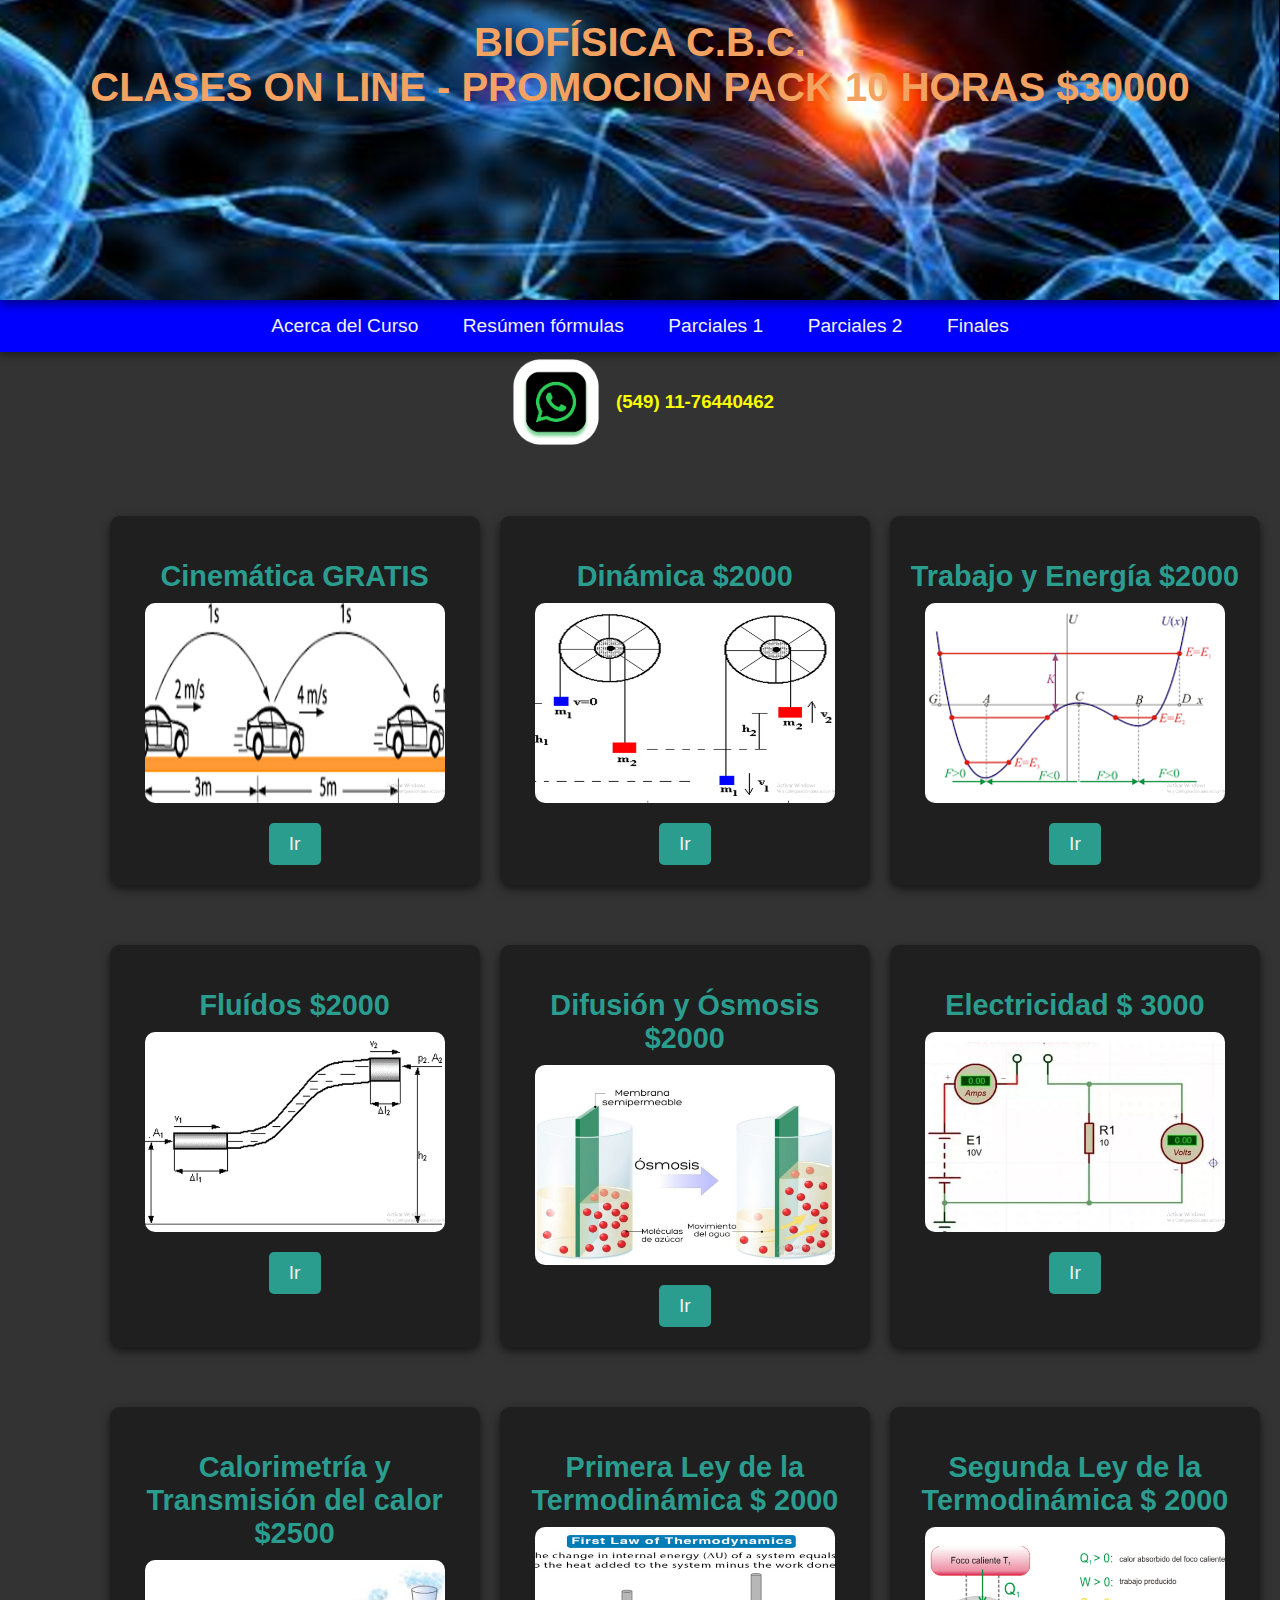
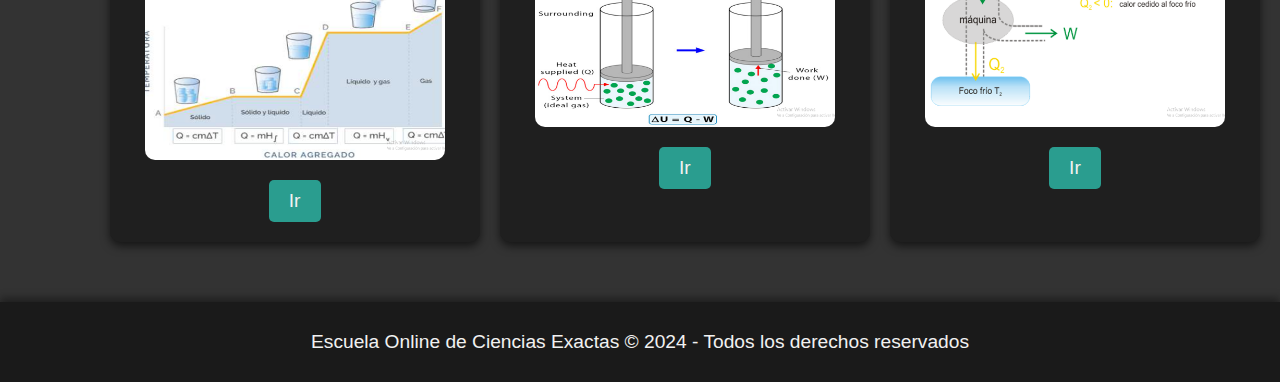
<file: index.html>
<!DOCTYPE html>
<html lang="es">
<head>
    <meta charset="UTF-8">
    <meta name="viewport" content="width=device-width, initial-scale=1.0">
    <title>Escuela Online - Ciencias Exactas y Programación</title>
    <link rel="stylesheet" href="stylesBIOFISICA.css"> <!-- Asumiendo que guardas el CSS en un archivo separado -->
</head>
<body>

    <!-- Menú vertical en el costado izquierdo -->
   <!-- <div class="menu-vertical">
        <h3>Cursos en Video</h3>
        <ul>
            <li><a href="#">Biofísica</a></li>
            <li><a href="#">Química</a></li>
            <li><a href="#">Matemática</a></li>
        </ul>
    </div>
    -->
    <!-- Encabezado principal -->
    <header>
        <img src="biofpo.png" alt="Python">
        <div class="content">
			<h1>BIOFÍSICA C.B.C. </h1>
		<h1>CLASES ON LINE - PROMOCION PACK 10 HORAS $30000 </h1>
            
        </div>
        
    </header>

    <!-- Menú horizontal para las materias principales -->
    <nav>
        <ul>
            <li><a href="#">Acerca del Curso</a></li>
            <li><a href="#">Resúmen fórmulas</a></li>
            <li><a href="#">Parciales 1</a></li>
            <li><a href="#">Parciales 2</a></li>
            <li><a href="#">Finales</a></li>
            
        </ul>
    </nav>
	
       <!-- Información de WhatsApp -->
    <div class="whatsapp-info">
        <a href="https://wa.me/5491176440462" target="_blank">
            <img src="guat.webp" alt="WhatsApp">
            <h3>(549) 11-76440462</h3>
        </a>
    </div>          
            
    <!-- Contenido principal en formato grid -->
    <div class="container">
        <div class="grid">
            <section>
                <h2>Cinemática GRATIS</h2>
                
               
                <img src="cinematica.png" alt="p1">
                <a href="cinematica.html" class="button">Ir</a>
            </section>

            <section>
                <h2>Dinámica $2000</h2>
                
                <img src="dinamica.png" alt="Biofísica">
                <a href="dinamica.html" class="button">Ir</a>
            </section>

            <section>
                <h2>Trabajo y Energía $2000</h2>
                
                <img src="trabajoyenergia.png" alt="Matemática">
                <a href="matematica.html" class="button">Ir</a>
            </section>

            <section>
                <h2>Fluídos $2000</h2>
                 
                <img src="fluidos.png" alt="Análisis Matemático">
                <a href="analisis.html" class="button">Ir</a>
            </section>

            <section>
                <h2>Difusión y Ósmosis $2000</h2>
          
                <img src="osmosis.png" alt="Álgebra">
                <a href="algebra.html" class="button">Ir</a>
            </section>

            <section>
                <h2>Electricidad $ 3000</h2>
                
                <img src="electricidad.png" alt="Física">
                <a href="fisica.html" class="button">Ir</a>
            </section>

            <!-- Nuevos cursos de programación -->
            <section>
                <h2>Calorimetría y Transmisión del calor $2500</h2>
             
                <img src="calorimetria.png" alt="Python">
                <a href="python.html" class="button">Ir</a>
            </section>

            <section>
                <h2>Primera Ley de la Termodinámica $ 2000</h2>
         
                <img src="termo1.png" alt="Java">
                <a href="java.html" class="button">Ir</a>
            </section>

            <section>
                <h2>Segunda Ley de la Termodinámica $ 2000</h2>
                
                <img src="termo2.png" alt="C/C++">
                <a href="c-cpp.html" class="button">Ir</a>
            </section>
        </div>
    </div>

    <!-- Pie de página -->
    <footer>
        <p>Escuela Online de Ciencias Exactas &copy; 2024 - Todos los derechos reservados</p>
    </footer>

</body>
</html>
</file>
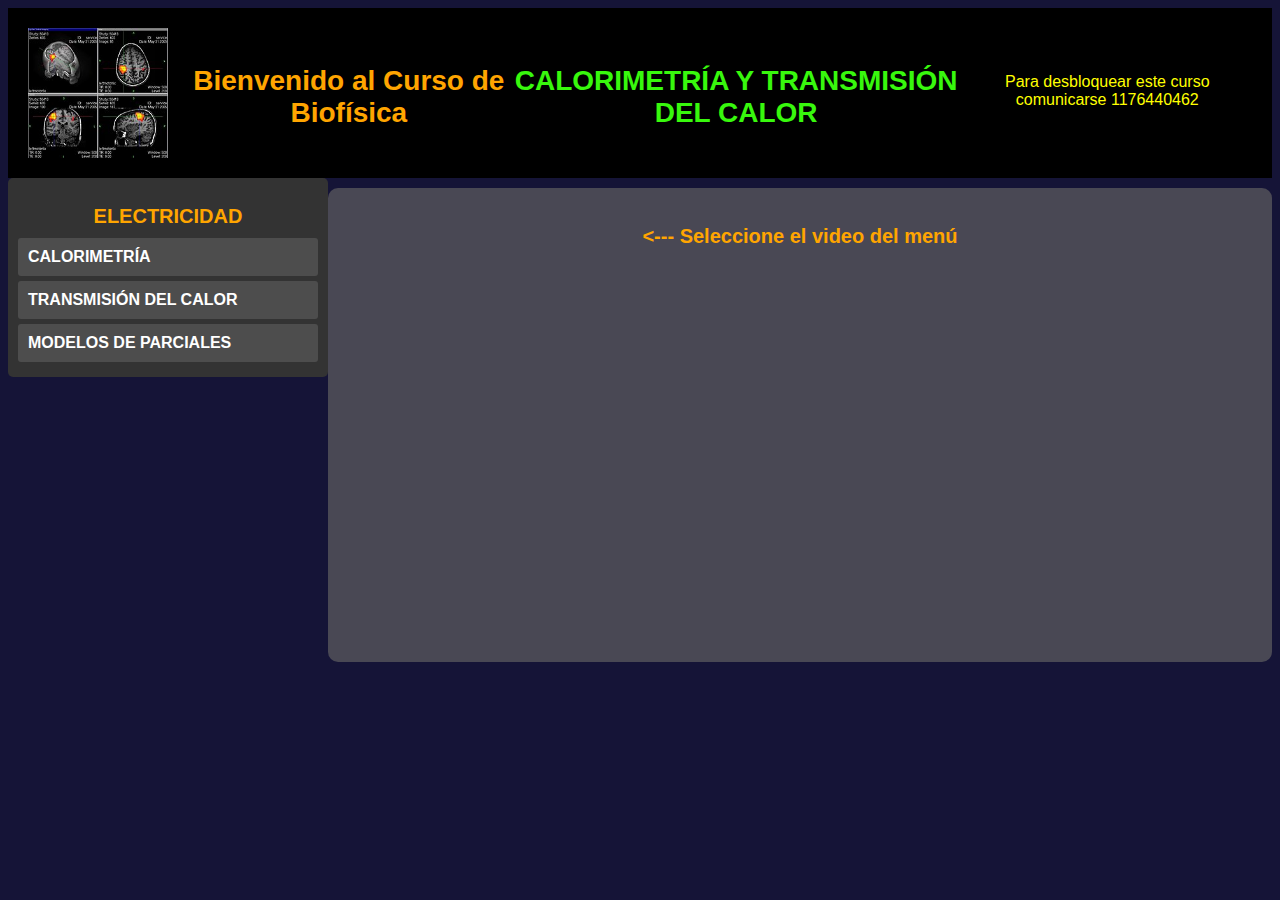
<file: CALORIMETRIA-CURSO.html>
<!DOCTYPE html>
<html lang="es">
<head>
    <meta charset="UTF-8">
    <meta name="viewport" content="width=device-width, initial-scale=1.0">
    <title>Curso de Biofísica DINÁMICA</title>
    <style>
        body {
            background-color: #151437;
            font-family: Arial, sans-serif;
            color: #333;
        }

        /* Estilos del encabezado */
        .header {
            background-color: #000000; /* Gris medio */
            color: white;
            padding: 20px;
            text-align: center;
            display: flex;
            justify-content: center;
            align-items: center;
        }

        .header img {
            width: 140px;
            height: 130px;
            margin-right: 20px;
        }

        .header h1 {
            font-size: 28px;
            color: #FFA500; /* Naranja */
        }

        /* Estilos del menú */
        .menu {
            float: left;
            width: 300px;
            margin-right: 20px;
            background-color: #333; /* Gris oscuro */
            padding: 10px;
            border-radius: 5px;
        }

        .menu h2 {
            color: #FFA500; /* Naranja */
            text-align: center;
        }

        .menu a {
            display: block;
            padding: 10px;
            background-color: #4D4D4D; /* Gris medio */
            color: white;
            text-decoration: none;
            margin-bottom: 5px;
            border-radius: 3px;
            font-weight: bold;
        }

        .menu a:hover {
            background-color: #FFA500; /* Naranja */
        }

        .submenu {
            display: none;
            padding-left: 20px;
        }

        .submenu a {
            background-color: #B3B3B3; /* Gris claro */
            color: #333;
            font-weight: normal;
        }

        /* Estilo para el contenedor del video */
        #video-container {
            margin-top: 10px;
            margin-left: 320px;
            text-align: center;
            background-color: #494854; /* Gris suave */
            padding: 20px;
            border-radius: 10px;
        }

        h1 {
            color: #FFA500; /* Naranja */
            font-size: 24px;
            margin-bottom: 10px;
        }

        h2 {
            color: #FFA500;
            font-size: 20px;
            margin-bottom: 10px;
        }

        p {
            font-size: 16px;
            margin-bottom: 20px;
            color: #333;
        }

        /* Descripción del video */
        .video-description {
            font-size: 18px;
            margin-top: 10px;
            color: #FFB200;
        }
    </style>
</head>
<body>

    <!-- Encabezado con imagen y texto -->
    <div class="header">
        <img src="biofisicap.jpg" alt="Logo">
        <h1>Bienvenido al Curso de Biofísica </h1>
        
        <h1 style="color: #38F80D;">CALORIMETRÍA Y TRANSMISIÓN DEL CALOR</h1>
        <p style="color : #FFFF00;">Para desbloquear este curso comunicarse 1176440462 </p>
    </div>

    <div class="menu">
        <h2>ELECTRICIDAD</h2>
        <!-- Temas del curso -->
        <a href="javascript:void(0)" onclick="toggleSubmenu('tema1')">CALORIMETRÍA</a>
        <div id="tema1" class="submenu">
            <a href="#" onclick="loadVideo('videoID1', 'Descripción Ley de Newton')">Calor y Temperatura</a>
     
            <a href="#" onclick="loadVideo('videoID3', 'Descripción Ley de Newton')">Calor específico y latente </a>
            <a href="#" onclick="loadVideo('videoID3', 'Descripción Ley de Newton')">Equilibrio térmico</a>
             <a href="#" onclick="loadVideo('videoID3', 'Descripción Ley de Newton')">Ejemplos 01</a>
            <a href="#" onclick="loadVideo('videoID3', 'Descripción Ley de Newton')">Ejemplos 02</a>
             <a href="#" onclick="loadVideo('videoID3', 'Descripción Ley de Newton')">Ejemplos 03</a>
            <a href="#" onclick="loadVideo('videoID3', 'Descripción Ley de Newton')">Ejemplos 04</a>
             <a href="#" onclick="loadVideo('videoID3', 'Descripción Ley de Newton')">Ejemplos 05</a>
            <a href="#" onclick="loadVideo('videoID3', 'Descripción Ley de Newton')">Ejemplos 06</a>
             <a href="#" onclick="loadVideo('videoID3', 'Descripción Ley de Newton')">Ejemplos 07</a>
            <a href="#" onclick="loadVideo('videoID3', 'Descripción Ley de Newton')">Ejemplos 08</a>
             <a href="#" onclick="loadVideo('videoID3', 'Descripción Ley de Newton')">Ejemplos 09</a>
            <a href="#" onclick="loadVideo('videoID3', 'Descripción Ley de Newton')">Ejemplos 10</a>
            
            
            
        </div>

        <a href="javascript:void(0)" onclick="toggleSubmenu('tema2')">TRANSMISIÓN DEL CALOR</a>
        <div id="tema2" class="submenu">
            
            <a href="#" onclick="loadVideo('videoID4', 'Descripción Dinámica de Partículas')">Conducción del calor</a>
            <a href="#" onclick="loadVideo('videoID4', 'Descripción Dinámica de Partículas')">Transmisión por conducción</a>
            <a href="#" onclick="loadVideo('videoID4', 'Descripción Dinámica de Partículas')">Transmisión por radiación</a>
			<a href="#" onclick="loadVideo('videoID4', 'Descripción Dinámica de Partículas')">Transmisión por convección</a>
			
			
            <a href="#" onclick="loadVideo('videoID4', 'Descripción Dinámica de Partículas')">Ejemplos 01</a>
            <a href="#" onclick="loadVideo('videoID5', 'Descripción Dinámica de Partículas')">Ejemplos 02</a>
            <a href="#" onclick="loadVideo('videoID6', 'Descripción Dinámica de Partículas')">Ejemplos 03</a>
			<a href="#" onclick="loadVideo('videoID4', 'Descripción Dinámica de Partículas')">Ejemplos 04</a>
            <a href="#" onclick="loadVideo('videoID5', 'Descripción Dinámica de Partículas')">Ejemplos 05</a>
            <a href="#" onclick="loadVideo('videoID6', 'Descripción Dinámica de Partículas')">Ejemplos 06</a>
            <a href="#" onclick="loadVideo('videoID4', 'Descripción Dinámica de Partículas')">Ejemplos 07</a>
            <a href="#" onclick="loadVideo('videoID5', 'Descripción Dinámica de Partículas')">Ejemplos 08</a>
            <a href="#" onclick="loadVideo('videoID6', 'Descripción Dinámica de Partículas')">Ejemplos 09</a>
            <a href="#" onclick="loadVideo('videoID6', 'Descripción Dinámica de Partículas')">Ejemplos 10</a>
			
        </div>
	
        

        <a href="javascript:void(0)" onclick="toggleSubmenu('tema4')">MODELOS DE PARCIALES</a>
        <div id="tema4" class="submenu">
            <a href="#" onclick="loadVideo('videoID10', 'Descripción Movimiento Oscilatorio')">EJERCICIOS 01 AL 05</a>
            <a href="#" onclick="loadVideo('videoID11', 'Descripción Movimiento Oscilatorio')">EJERCICIOS 06 AL 10</a>
            <a href="#" onclick="loadVideo('videoID12', 'Descripción Movimiento Oscilatorio')">EJERCICIOS 11 AL 15</a>
            <a href="#" onclick="loadVideo('videoID10', 'Descripción Movimiento Oscilatorio')">EJERCICIOS 16 AL 20</a>
            <a href="#" onclick="loadVideo('videoID11', 'Descripción Movimiento Oscilatorio')">EJERCICIOS 21 AL 25</a>
            <a href="#" onclick="loadVideo('videoID12', 'Descripción Movimiento Oscilatorio')">EJERCICIOS 26 AL 30</a>
			<a href="#" onclick="loadVideo('videoID12', 'Descripción Movimiento Oscilatorio')">EJERCICIOS 31 AL 35</a>
            <a href="#" onclick="loadVideo('videoID10', 'Descripción Movimiento Oscilatorio')">EJERCICIOS 36 AL 40</a>
            <a href="#" onclick="loadVideo('videoID11', 'Descripción Movimiento Oscilatorio')">EJERCICIOS 41 AL 45</a>
            <a href="#" onclick="loadVideo('videoID12', 'Descripción Movimiento Oscilatorio')">EJERCICIOS 46 AL 50</a>

            
         
        </div>
    </div>

    <div id="video-container">
        <h2><--- Seleccione el video del menú</h2>
        <iframe width="640" height="360" src="https://www.youtube.com/embed/VIDEO_ID?controls=0" frameborder="0" allowfullscreen></iframe>
        <p class="video-description"></p>
    </div>

    <script>
        // Función para mostrar/ocultar submenús y cerrar los demás
        function toggleSubmenu(id) {
            var allSubmenus = document.getElementsByClassName('submenu');
            
            // Cerrar todos los submenús
            for (var i = 0; i < allSubmenus.length; i++) {
                if (allSubmenus[i].id !== id) {
                    allSubmenus[i].style.display = 'none';
                }
            }
            
            // Alternar el submenú clickeado
            var submenu = document.getElementById(id);
            submenu.style.display = (submenu.style.display === "block") ? "none" : "block";
        }

        // Función para cargar el video en el contenedor con descripción
        function loadVideo(videoId, description) {
            var videoContainer = document.getElementById('video-container');
            videoContainer.innerHTML = `
                <h2>Video del Curso de Biofísica</h2>
                <iframe width="640" height="360" src="https://www.youtube.com/embed/${videoId}" frameborder="0" allowfullscreen></iframe>
                <p class="video-description">${description}</p>`;
        }
    </script>

</body>
</html>
</file>
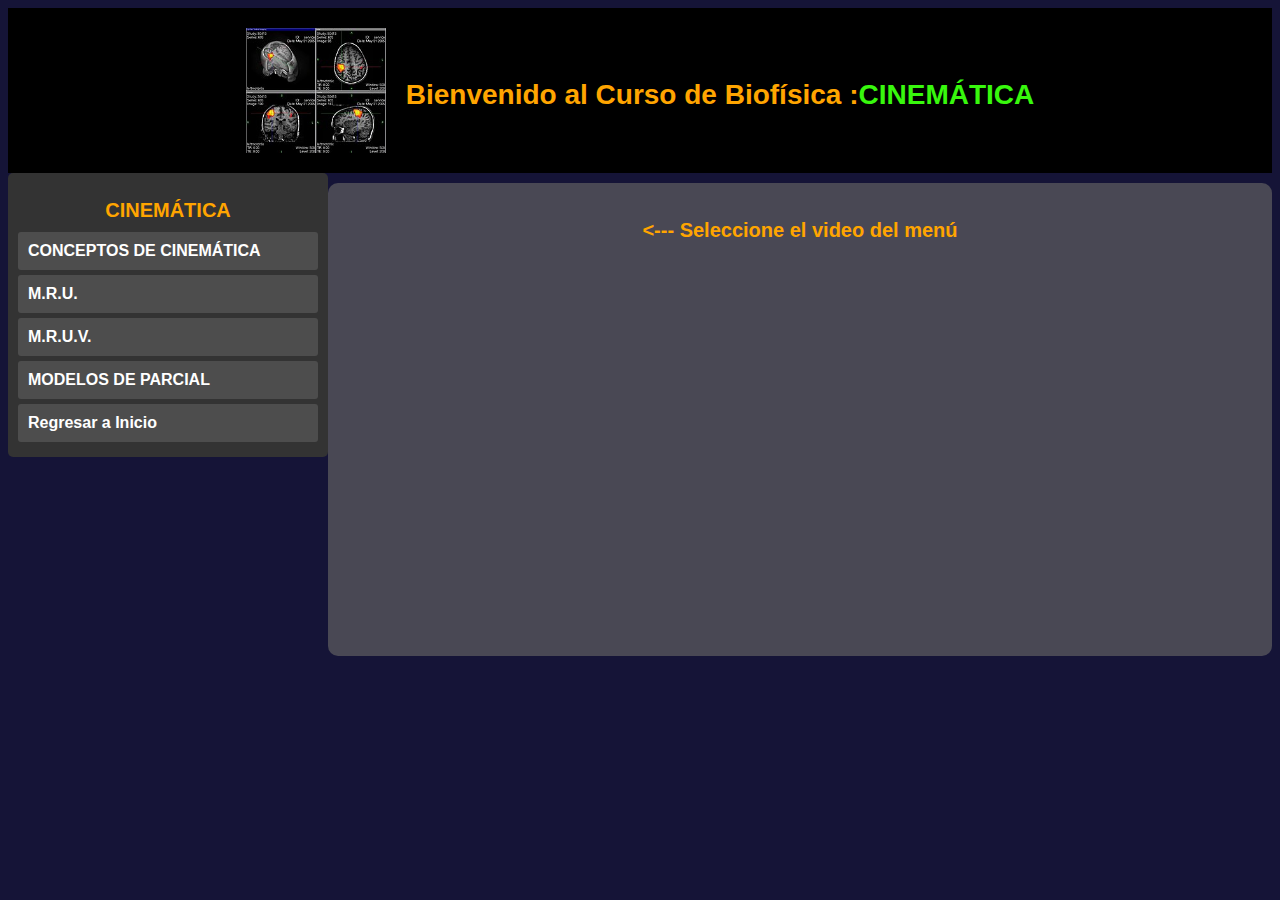
<file: cinematica.html>
<!DOCTYPE html>
<html lang="es">
<head>
    <meta charset="UTF-8">
    <meta name="viewport" content="width=device-width, initial-scale=1.0">
    <title>Curso de Biofísica CINEMATICA</title>
    <style>
        body {
            background-color: #151437;
            font-family: Arial, sans-serif;
            color: #333;
        }

        /* Estilos del encabezado */
        .header {
            background-color: #000000; /* Gris medio */
            color: white;
            padding: 20px;
            text-align: center;
            display: flex;
            justify-content: center;
            align-items: center;
        }

        .header img {
            width: 140px;
            heigth :130px;
            margin-right: 20px;
        }

        .header h1 {
            font-size: 28px;
            color: #FFA500; /* Naranja */
        }

        /* Estilos del menú */
        .menu {
            float: left;
            width: 300px;
            margin-right: 20px;
            background-color: #333; /* Gris oscuro */
            padding: 10px;
            border-radius: 5px;
        }

        .menu h2 {
            color: #FFA500; /* Naranja */
            text-align: center;
        }

        .menu a {
            display: block;
            padding: 10px;
            background-color: #4D4D4D; /* Gris medio */
            color: white;
            text-decoration: none;
            margin-bottom: 5px;
            border-radius: 3px;
            font-weight: bold;
        }

        .menu a:hover {
            background-color: #FFA500; /* Naranja */
        }

        .submenu {
            display: none;
            padding-left: 20px;
        }

        .submenu a {
            background-color: #B3B3B3; /* Gris claro */
            color: #333;
            font-weight: normal;
        }

        /* Estilo para el contenedor del video */
        #video-container {
            margin-top: 10px;
            margin-left: 320px;
            text-align: center;
            background-color: #494854; /* Gris suave */
            padding: 20px;
            border-radius: 10px;
        }

        h1 {
            color: #FFA500; /* Naranja */
            font-size: 24px;
            margin-bottom: 10px;
        }

        h2 {
            color: #FFA500;
            font-size: 20px;
            margin-bottom: 10px;
        }

        p {
            font-size: 16px;
            margin-bottom: 20px;
            color: #333;
        }

        /* Descripción del video */
        .video-description {
            font-size: 18px;
            margin-top: 10px;
            color: #FFB200;
        }
    </style>
</head>
<body>

    <!-- Encabezado con imagen y texto -->
    <div class="header">
        <img src="biofisicap.jpg" alt="Logo">
        <h1>Bienvenido al Curso de Biofísica : </h1>
        <p></p>
        <h1 style= " color: #38F80D;"> CINEMÁTICA</h1>
        
    </div>

    <div class="menu">
        <h2>CINEMÁTICA</h2>
        <!-- Temas del curso -->
        <a href="javascript:void(0)" onclick="toggleSubmenu('tema1')">CONCEPTOS DE CINEMÁTICA</a>
        <div id="tema1" class="submenu">
            <a href="#" onclick="loadVideo('WmWIBRZ5qyE', '')">Cantidades escalares y vectoriales</a>
            <a href="#" onclick="loadVideo('2txVfXrVAM0', '')">Mapa conceptual</a>
            <a href="#" onclick="loadVideo('Im-PGO1mqKU', '')">Distancia y Desplazamiento</a>
            <a href="#" onclick="loadVideo('5KW5EXg79Hk', '')">Rapidez y Velocidad</a>
           
        </div>

        <a href="javascript:void(0)" onclick="toggleSubmenu('tema2')">M.R.U.</a>
        <div id="tema2" class="submenu">
            <a href="#" onclick="loadVideo('F2HQq57AmQg', '')">Conceptos y ecuaciones</a>
            <a href="#" onclick="loadVideo('ttypVaawirA', '')">Gráficas en el M.R.U.</a>
            <a href="#" onclick="loadVideo('UQqx7jIcd7Y', '')">Análisis de Gráficas</a>
            
             <a href="#" onclick="loadVideo('aHtzVq_-QQ0', '')">Encuentro entre móviles con M.R.U.</a>
            <a href="#" onclick="loadVideo('KPDSii6JV68', '')">Resúmen de M.R.U.</a>
        </div>
		<a href="javascript:void(0)" onclick="toggleSubmenu('tema3')">M.R.U.V.</a>
        <div id="tema3" class="submenu">
            <a href="#" onclick="loadVideo('-E_NRxCg7zY', '')">Conceptos y ecuaciones</a>
            
            <a href="#" onclick="loadVideo('haMuOIowdRA', '')">Caída Libre y tiro vertical</a>
            
             
        </div>
		<a href="javascript:void(0)" onclick="toggleSubmenu('tema4')">MODELOS DE PARCIAL</a>
        <div id="tema4" class="submenu">
           
            <a href="#" onclick="loadVideo('OCxKBNFutkQ', ' ')">Ejercicios 01 al 05</a>
            <a href="#" onclick="loadVideo('4zZh8PyUuvo', '')">Ejercicios 06 al 10</a>
            <a href="#" onclick="loadVideo('sdiKAq8TFO8', '')">Ejercicios 11 al 15</a>
            <a href="#" onclick="loadVideo('ocsPiExZHv4', '')">Ejercicios 16 al 20</a>
            <a href="#" onclick="loadVideo('Q-2WyX7q0aQ', '')">Ejercicios 21 al 25</a>
             <a href="#" onclick="loadVideo('SZf9UfoQAfU', '')">Ejercicios 26 al 30</a>
            <a href="#" onclick="loadVideo('Q-2WyX7q0aQ', '')">Ejercicios 31 al 37</a>
        </div>
        <!-- Más temas aquí... -->
      <a href="index.html" class="regresar">Regresar a Inicio</a>
    </div>

    <div id="video-container">
        <h2><--- Seleccione el video del menú</h2>
        <iframe width="640" height="360" src="https://www.youtube.com/embed/VIDEO_ID?controls=0" frameborder="0" allowfullscreen></iframe>
        <p class="video-description"></p>
    </div>

    <script>
        // Función para mostrar/ocultar submenús y cerrar los demás
        function toggleSubmenu(id) {
            var allSubmenus = document.getElementsByClassName('submenu');
            
            // Cerrar todos los submenús
            for (var i = 0; i < allSubmenus.length; i++) {
                if (allSubmenus[i].id !== id) {
                    allSubmenus[i].style.display = 'none';
                }
            }
            
            // Alternar el submenú clickeado
            var submenu = document.getElementById(id);
            submenu.style.display = (submenu.style.display === "block") ? "none" : "block";
        }

        // Función para cargar el video en el contenedor con descripción
        function loadVideo(videoId, description) {
            var videoContainer = document.getElementById('video-container');
            videoContainer.innerHTML = `
                <h2>Video del Curso de biofísica</h2>
                <iframe width="640" height="360" src="https://www.youtube.com/embed/${videoId}" frameborder="0" allowfullscreen></iframe>
                <p class="video-description">${description}</p>`;
        }
    </script>

</body>
</html>
</file>
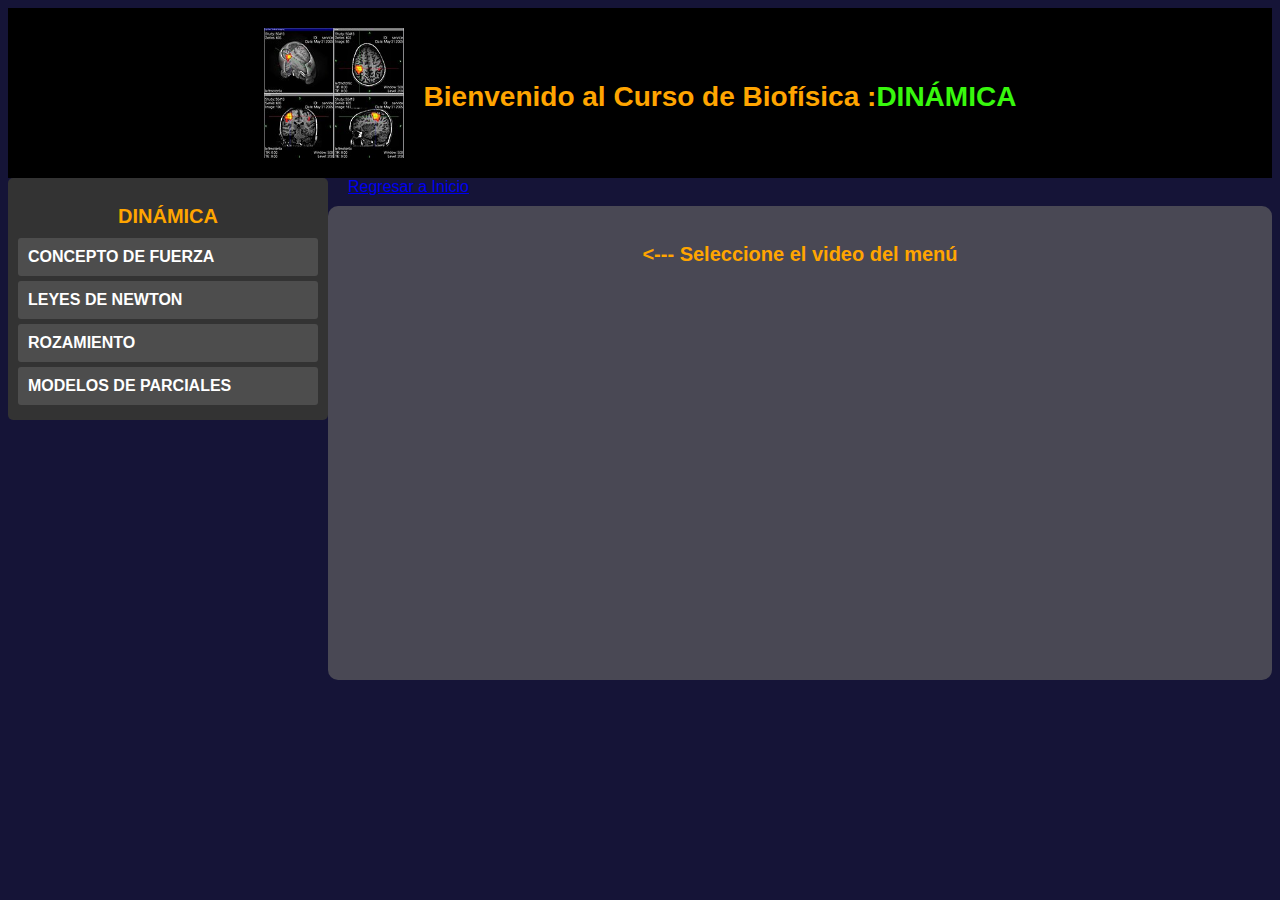
<file: dinamica-curso.html>
<!DOCTYPE html>
<html lang="es">
<head>
    <meta charset="UTF-8">
    <meta name="viewport" content="width=device-width, initial-scale=1.0">
    <title>Curso de Biofísica DINÁMICA</title>
    <style>
        body {
            background-color: #151437;
            font-family: Arial, sans-serif;
            color: #333;
        }

        /* Estilos del encabezado */
        .header {
            background-color: #000000; /* Gris medio */
            color: white;
            padding: 20px;
            text-align: center;
            display: flex;
            justify-content: center;
            align-items: center;
        }

        .header img {
            width: 140px;
            height: 130px;
            margin-right: 20px;
        }

        .header h1 {
            font-size: 28px;
            color: #FFA500; /* Naranja */
        }

        /* Estilos del menú */
        .menu {
            float: left;
            width: 300px;
            margin-right: 20px;
            background-color: #333; /* Gris oscuro */
            padding: 10px;
            border-radius: 5px;
        }

        .menu h2 {
            color: #FFA500; /* Naranja */
            text-align: center;
        }

        .menu a {
            display: block;
            padding: 10px;
            background-color: #4D4D4D; /* Gris medio */
            color: white;
            text-decoration: none;
            margin-bottom: 5px;
            border-radius: 3px;
            font-weight: bold;
        }

        .menu a:hover {
            background-color: #FFA500; /* Naranja */
        }

        .submenu {
            display: none;
            padding-left: 20px;
        }

        .submenu a {
            background-color: #B3B3B3; /* Gris claro */
            color: #333;
            font-weight: normal;
        }

        /* Estilo para el contenedor del video */
        #video-container {
            margin-top: 10px;
            margin-left: 320px;
            text-align: center;
            background-color: #494854; /* Gris suave */
            padding: 20px;
            border-radius: 10px;
        }

        h1 {
            color: #FFA500; /* Naranja */
            font-size: 24px;
            margin-bottom: 10px;
        }

        h2 {
            color: #FFA500;
            font-size: 20px;
            margin-bottom: 10px;
        }

        p {
            font-size: 16px;
            margin-bottom: 20px;
            color: #333;
        }

        /* Descripción del video */
        .video-description {
            font-size: 18px;
            margin-top: 10px;
            color: #FFB200;
        }
    </style>
</head>
<body>

    <!-- Encabezado con imagen y texto -->
    <div class="header">
        <img src="biofisicap.jpg" alt="Logo">
        <h1>Bienvenido al Curso de Biofísica : </h1>
        
        <h1 style="color: #38F80D;">DINÁMICA</h1>
        
    </div>

    <div class="menu">
        <h2>DINÁMICA</h2>
        <!-- Temas del curso -->
        <a href="javascript:void(0)" onclick="toggleSubmenu('tema1')">CONCEPTO DE FUERZA</a>
        <div id="tema1" class="submenu">
            <a href="#" onclick="loadVideo('dvj5EU2FC84', '')">Fuerzas colineales y concurrentes</a>
            <a href="#" onclick="loadVideo('lmTOB8RFhbg', '')">Descomposición de fuerzas</a>
            <a href="#" onclick="loadVideo('_7C65jXclOE', '')">Resultante de un sistema</a>
        </div>

        <a href="javascript:void(0)" onclick="toggleSubmenu('tema2')">LEYES DE NEWTON</a>
        <div id="tema2" class="submenu">
            <a href="#" onclick="loadVideo('MfHcNkvP-eo', '')">Primera Ley de Newton</a>
            <a href="#" onclick="loadVideo('3bxJ8YuBWYA', '')">Segunda Ley de Newton</a>
            <a href="#" onclick="loadVideo('zxIejrJpxCQ', '')">Tercera Ley de Newton</a>
        </div>

        <a href="javascript:void(0)" onclick="toggleSubmenu('tema3')">ROZAMIENTO</a>
        <div id="tema3" class="submenu">
            <a href="#" onclick="loadVideo('EI4GDdHCKoY', '')">Rozamiento</a>
            
            
        </div>

        <a href="javascript:void(0)" onclick="toggleSubmenu('tema4')">MODELOS DE PARCIALES</a>
        <div id="tema4" class="submenu">
            <a href="#" onclick="loadVideo('SB23ZsVRsHc', '')">EJERCICIOS 01 AL 05</a>
            <a href="#" onclick="loadVideo('qjx_Punm0pU', '')">EJERCICIOS 06 AL 10</a>
            <a href="#" onclick="loadVideo('zb3XlAqAS4o', '')">EJERCICIOS 11 AL 15</a>
            <a href="#" onclick="loadVideo('videoID10', 'Descripción Movimiento Oscilatorio')">EJERCICIOS 16 AL 20</a>
            <a href="#" onclick="loadVideo('videoID11', 'Descripción Movimiento Oscilatorio')">EJERCICIOS 21 AL 25</a>
            <a href="#" onclick="loadVideo('videoID12', 'Descripción Movimiento Oscilatorio')">EJERCICIOS 26 AL 30</a>
            <a href="#" onclick="loadVideo('videoID10', 'Descripción Movimiento Oscilatorio')">EJERCICIOS 31 AL 35</a>
            <a href="#" onclick="loadVideo('videoID11', 'Descripción Movimiento Oscilatorio')">EJERCICIOS 36 AL 40</a>
            <a href="#" onclick="loadVideo('videoID12', 'Descripción Movimiento Oscilatorio')">EJERCICIOS 41 AL 45</a>
            <a href="#" onclick="loadVideo('videoID10', 'Descripción Movimiento Oscilatorio')">EJERCICIOS 46 AL 50</a>
         
        </div>
    </div>
<a href="index.html" class="regresar">Regresar a Inicio</a>
    <div id="video-container">
        <h2><--- Seleccione el video del menú</h2>
        <iframe width="640" height="360" src="https://www.youtube.com/embed/VIDEO_ID?controls=0" frameborder="0" allowfullscreen></iframe>
        <p class="video-description"></p>
    </div>

    <script>
        // Función para mostrar/ocultar submenús y cerrar los demás
        function toggleSubmenu(id) {
            var allSubmenus = document.getElementsByClassName('submenu');
            
            // Cerrar todos los submenús
            for (var i = 0; i < allSubmenus.length; i++) {
                if (allSubmenus[i].id !== id) {
                    allSubmenus[i].style.display = 'none';
                }
            }
            
            // Alternar el submenú clickeado
            var submenu = document.getElementById(id);
            submenu.style.display = (submenu.style.display === "block") ? "none" : "block";
        }

        // Función para cargar el video en el contenedor con descripción
        function loadVideo(videoId, description) {
            var videoContainer = document.getElementById('video-container');
            videoContainer.innerHTML = `
                <h2>Video del Curso de Biofísica</h2>
                <iframe width="640" height="360" src="https://www.youtube.com/embed/${videoId}" frameborder="0" allowfullscreen></iframe>
                <p class="video-description">${description}</p>`;
        }
    </script>

</body>
</html>
</file>
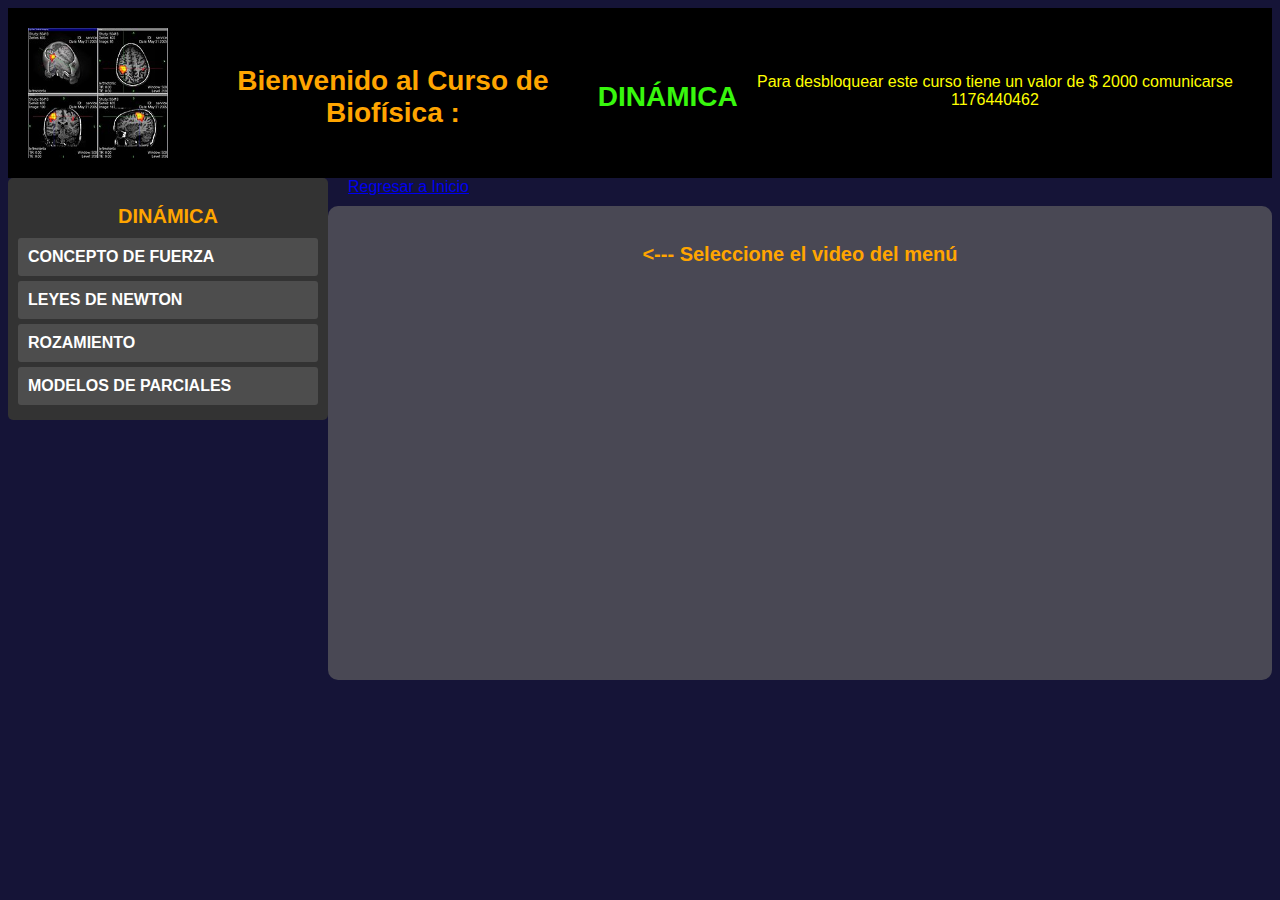
<file: dinamica.html>
<!DOCTYPE html>
<html lang="es">
<head>
    <meta charset="UTF-8">
    <meta name="viewport" content="width=device-width, initial-scale=1.0">
    <title>Curso de Biofísica DINÁMICA</title>
    <style>
        body {
            background-color: #151437;
            font-family: Arial, sans-serif;
            color: #333;
        }

        /* Estilos del encabezado */
        .header {
            background-color: #000000; /* Gris medio */
            color: white;
            padding: 20px;
            text-align: center;
            display: flex;
            justify-content: center;
            align-items: center;
        }

        .header img {
            width: 140px;
            height: 130px;
            margin-right: 20px;
        }

        .header h1 {
            font-size: 28px;
            color: #FFA500; /* Naranja */
        }

        /* Estilos del menú */
        .menu {
            float: left;
            width: 300px;
            margin-right: 20px;
            background-color: #333; /* Gris oscuro */
            padding: 10px;
            border-radius: 5px;
        }

        .menu h2 {
            color: #FFA500; /* Naranja */
            text-align: center;
        }

        .menu a {
            display: block;
            padding: 10px;
            background-color: #4D4D4D; /* Gris medio */
            color: white;
            text-decoration: none;
            margin-bottom: 5px;
            border-radius: 3px;
            font-weight: bold;
        }

        .menu a:hover {
            background-color: #FFA500; /* Naranja */
        }

        .submenu {
            display: none;
            padding-left: 20px;
        }

        .submenu a {
            background-color: #B3B3B3; /* Gris claro */
            color: #333;
            font-weight: normal;
        }

        /* Estilo para el contenedor del video */
        #video-container {
            margin-top: 10px;
            margin-left: 320px;
            text-align: center;
            background-color: #494854; /* Gris suave */
            padding: 20px;
            border-radius: 10px;
        }

        h1 {
            color: #FFA500; /* Naranja */
            font-size: 24px;
            margin-bottom: 10px;
        }

        h2 {
            color: #FFA500;
            font-size: 20px;
            margin-bottom: 10px;
        }

        p {
            font-size: 16px;
            margin-bottom: 20px;
            color: #333;
        }

        /* Descripción del video */
        .video-description {
            font-size: 18px;
            margin-top: 10px;
            color: #FFB200;
        }
    </style>
</head>
<body>

    <!-- Encabezado con imagen y texto -->
    <div class="header">
        <img src="biofisicap.jpg" alt="Logo">
        <h1>Bienvenido al Curso de Biofísica : </h1>
        
        <h1 style="color: #38F80D;">DINÁMICA</h1>
        <p style="color : #FFFF00;">Para desbloquear este curso tiene un valor de $ 2000 comunicarse 1176440462 </p>
    </div>

    <div class="menu">
        <h2>DINÁMICA</h2>
        <!-- Temas del curso -->
        <a href="javascript:void(0)" onclick="toggleSubmenu('tema1')">CONCEPTO DE FUERZA</a>
        <div id="tema1" class="submenu">
            <a href="#" onclick="loadVideo('videoID1', 'Descripción Ley de Newton')">Fuerzas colineales y concurrentes</a>
            <a href="#" onclick="loadVideo('videoID2', 'Descripción Ley de Newton')">Descomposición de fuerzas</a>
            <a href="#" onclick="loadVideo('videoID3', 'Descripción Ley de Newton')">Resultante de un sistema</a>
        </div>

        <a href="javascript:void(0)" onclick="toggleSubmenu('tema2')">LEYES DE NEWTON</a>
        <div id="tema2" class="submenu">
            <a href="#" onclick="loadVideo('videoID4', 'Descripción Dinámica de Partículas')">Primera Ley de Newton</a>
            <a href="#" onclick="loadVideo('videoID5', 'Descripción Dinámica de Partículas')">Segunda Ley de Newton</a>
            <a href="#" onclick="loadVideo('videoID6', 'Descripción Dinámica de Partículas')">Tercera Ley de Newton</a>
        </div>

        <a href="javascript:void(0)" onclick="toggleSubmenu('tema3')">ROZAMIENTO</a>
        <div id="tema3" class="submenu">
            <a href="#" onclick="loadVideo('videoID7', 'Descripción Dinámica Rotacional')">Rozamiento</a>
            <a href="#" onclick="loadVideo('videoID8', 'Descripción Dinámica Rotacional')">Coeficientes estáticos y dinámicos</a>
            
        </div>

        <a href="javascript:void(0)" onclick="toggleSubmenu('tema4')">MODELOS DE PARCIALES</a>
        <div id="tema4" class="submenu">
            <a href="#" onclick="loadVideo('videoID10', 'Descripción Movimiento Oscilatorio')">EJERCICIOS 01 AL 05</a>
            <a href="#" onclick="loadVideo('videoID11', 'Descripción Movimiento Oscilatorio')">EJERCICIOS 06 AL 10</a>
            <a href="#" onclick="loadVideo('videoID12', 'Descripción Movimiento Oscilatorio')">EJERCICIOS 11 AL 15</a>
            <a href="#" onclick="loadVideo('videoID10', 'Descripción Movimiento Oscilatorio')">EJERCICIOS 16 AL 20</a>
            <a href="#" onclick="loadVideo('videoID11', 'Descripción Movimiento Oscilatorio')">EJERCICIOS 21 AL 25</a>
            <a href="#" onclick="loadVideo('videoID12', 'Descripción Movimiento Oscilatorio')">EJERCICIOS 26 AL 30</a>
            <a href="#" onclick="loadVideo('videoID10', 'Descripción Movimiento Oscilatorio')">EJERCICIOS 31 AL 35</a>
            <a href="#" onclick="loadVideo('videoID11', 'Descripción Movimiento Oscilatorio')">EJERCICIOS 36 AL 40</a>
            <a href="#" onclick="loadVideo('videoID12', 'Descripción Movimiento Oscilatorio')">EJERCICIOS 41 AL 45</a>
            <a href="#" onclick="loadVideo('videoID10', 'Descripción Movimiento Oscilatorio')">EJERCICIOS 46 AL 50</a>
         
        </div>
    </div>
<a href="index.html" class="regresar">Regresar a Inicio</a>
    <div id="video-container">
        <h2><--- Seleccione el video del menú</h2>
        <iframe width="640" height="360" src="https://www.youtube.com/embed/VIDEO_ID?controls=0" frameborder="0" allowfullscreen></iframe>
        <p class="video-description"></p>
    </div>

    <script>
        // Función para mostrar/ocultar submenús y cerrar los demás
        function toggleSubmenu(id) {
            var allSubmenus = document.getElementsByClassName('submenu');
            
            // Cerrar todos los submenús
            for (var i = 0; i < allSubmenus.length; i++) {
                if (allSubmenus[i].id !== id) {
                    allSubmenus[i].style.display = 'none';
                }
            }
            
            // Alternar el submenú clickeado
            var submenu = document.getElementById(id);
            submenu.style.display = (submenu.style.display === "block") ? "none" : "block";
        }

        // Función para cargar el video en el contenedor con descripción
        function loadVideo(videoId, description) {
            var videoContainer = document.getElementById('video-container');
            videoContainer.innerHTML = `
                <h2>Video del Curso de Biofísica</h2>
                <iframe width="640" height="360" src="https://www.youtube.com/embed/${videoId}" frameborder="0" allowfullscreen></iframe>
                <p class="video-description">${description}</p>`;
        }
    </script>

</body>
</html>
</file>
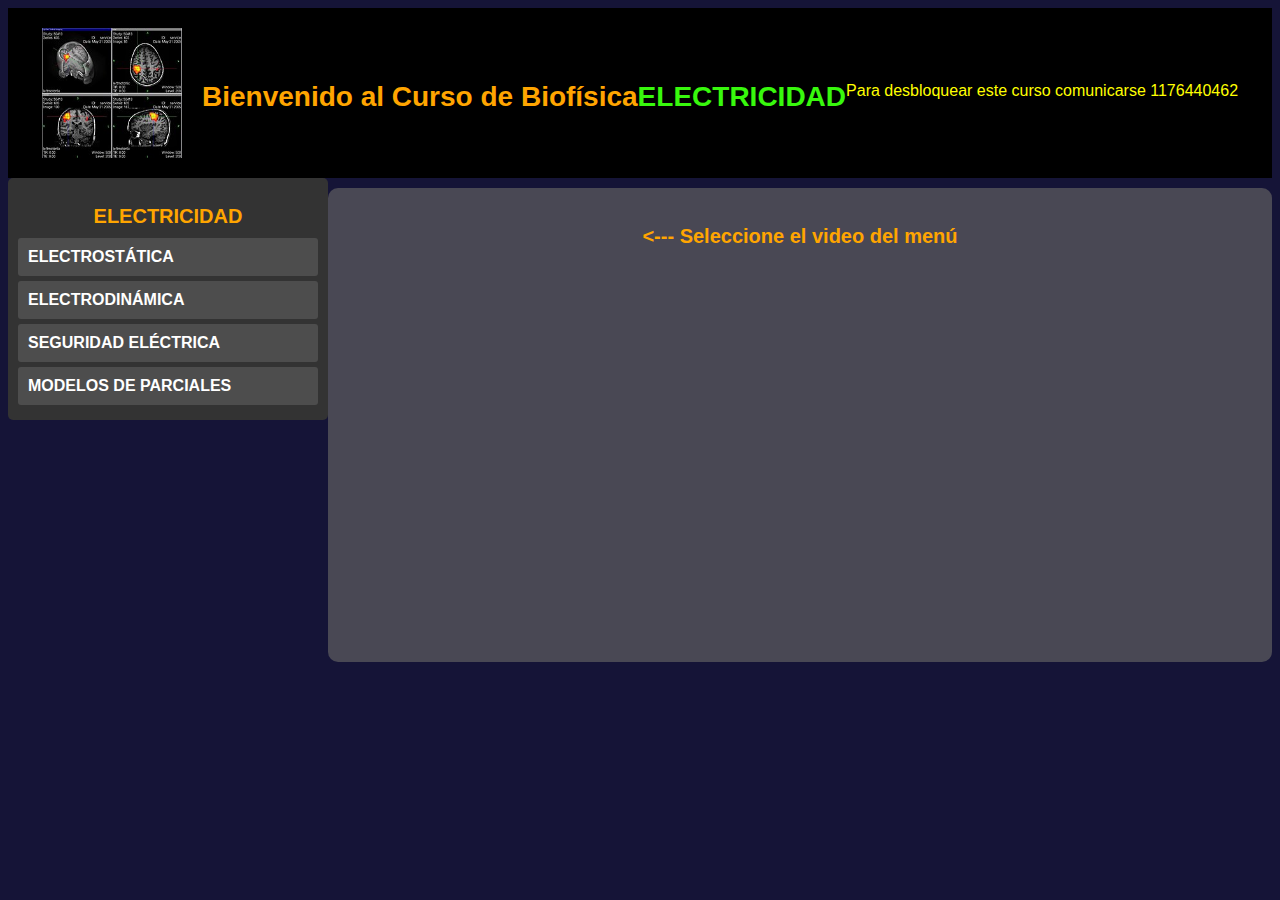
<file: ELECTRICIDAD-CURSO.html>
<!DOCTYPE html>
<html lang="es">
<head>
    <meta charset="UTF-8">
    <meta name="viewport" content="width=device-width, initial-scale=1.0">
    <title>Curso de Biofísica DINÁMICA</title>
    <style>
        body {
            background-color: #151437;
            font-family: Arial, sans-serif;
            color: #333;
        }

        /* Estilos del encabezado */
        .header {
            background-color: #000000; /* Gris medio */
            color: white;
            padding: 20px;
            text-align: center;
            display: flex;
            justify-content: center;
            align-items: center;
        }

        .header img {
            width: 140px;
            height: 130px;
            margin-right: 20px;
        }

        .header h1 {
            font-size: 28px;
            color: #FFA500; /* Naranja */
        }

        /* Estilos del menú */
        .menu {
            float: left;
            width: 300px;
            margin-right: 20px;
            background-color: #333; /* Gris oscuro */
            padding: 10px;
            border-radius: 5px;
        }

        .menu h2 {
            color: #FFA500; /* Naranja */
            text-align: center;
        }

        .menu a {
            display: block;
            padding: 10px;
            background-color: #4D4D4D; /* Gris medio */
            color: white;
            text-decoration: none;
            margin-bottom: 5px;
            border-radius: 3px;
            font-weight: bold;
        }

        .menu a:hover {
            background-color: #FFA500; /* Naranja */
        }

        .submenu {
            display: none;
            padding-left: 20px;
        }

        .submenu a {
            background-color: #B3B3B3; /* Gris claro */
            color: #333;
            font-weight: normal;
        }

        /* Estilo para el contenedor del video */
        #video-container {
            margin-top: 10px;
            margin-left: 320px;
            text-align: center;
            background-color: #494854; /* Gris suave */
            padding: 20px;
            border-radius: 10px;
        }

        h1 {
            color: #FFA500; /* Naranja */
            font-size: 24px;
            margin-bottom: 10px;
        }

        h2 {
            color: #FFA500;
            font-size: 20px;
            margin-bottom: 10px;
        }

        p {
            font-size: 16px;
            margin-bottom: 20px;
            color: #333;
        }

        /* Descripción del video */
        .video-description {
            font-size: 18px;
            margin-top: 10px;
            color: #FFB200;
        }
    </style>
</head>
<body>

    <!-- Encabezado con imagen y texto -->
    <div class="header">
        <img src="biofisicap.jpg" alt="Logo">
        <h1>Bienvenido al Curso de Biofísica </h1>
        
        <h1 style="color: #38F80D;">ELECTRICIDAD</h1>
        <p style="color : #FFFF00;">Para desbloquear este curso comunicarse 1176440462 </p>
    </div>

    <div class="menu">
        <h2>ELECTRICIDAD</h2>
        <!-- Temas del curso -->
        <a href="javascript:void(0)" onclick="toggleSubmenu('tema1')">ELECTROSTÁTICA</a>
        <div id="tema1" class="submenu">
            <a href="#" onclick="loadVideo('videoID1', 'Descripción Ley de Newton')">Ley de Coulomb</a>
     
            <a href="#" onclick="loadVideo('videoID3', 'Descripción Ley de Newton')">Campo Eléctrico</a>
            <a href="#" onclick="loadVideo('videoID3', 'Descripción Ley de Newton')">Potencial Eléctrico</a>
             <a href="#" onclick="loadVideo('videoID3', 'Descripción Ley de Newton')">Capacitores</a>
            <a href="#" onclick="loadVideo('videoID3', 'Descripción Ley de Newton')">Capacitores en serie</a>
            <a href="#" onclick="loadVideo('videoID3', 'Descripción Ley de Newton')">Capacitores en paralelo</a>
            <a href="#" onclick="loadVideo('videoID3', 'Descripción Ley de Newton')">Capacitores en serie-paralelo</a>
             <a href="#" onclick="loadVideo('videoID3', 'Descripción Ley de Newton')">Ejemplos 01</a>
            <a href="#" onclick="loadVideo('videoID3', 'Descripción Ley de Newton')">Ejemplos 02</a>
             <a href="#" onclick="loadVideo('videoID3', 'Descripción Ley de Newton')">Ejemplos 03</a>
            <a href="#" onclick="loadVideo('videoID3', 'Descripción Ley de Newton')">Ejemplos 04</a>
             <a href="#" onclick="loadVideo('videoID3', 'Descripción Ley de Newton')">Ejemplos 05</a>
            <a href="#" onclick="loadVideo('videoID3', 'Descripción Ley de Newton')">Ejemplos 06</a>
             <a href="#" onclick="loadVideo('videoID3', 'Descripción Ley de Newton')">Ejemplos 07</a>
            <a href="#" onclick="loadVideo('videoID3', 'Descripción Ley de Newton')">Ejemplos 08</a>
             <a href="#" onclick="loadVideo('videoID3', 'Descripción Ley de Newton')">Ejemplos 09</a>
            <a href="#" onclick="loadVideo('videoID3', 'Descripción Ley de Newton')">Ejemplos 10</a>
            
            
            
        </div>

        <a href="javascript:void(0)" onclick="toggleSubmenu('tema2')">ELECTRODINÁMICA</a>
        <div id="tema2" class="submenu">
            
            <a href="#" onclick="loadVideo('videoID4', 'Descripción Dinámica de Partículas')">Corriente ,voltaje y resistencia</a>
            <a href="#" onclick="loadVideo('videoID4', 'Descripción Dinámica de Partículas')">Ley de Ohm</a>
            <a href="#" onclick="loadVideo('videoID4', 'Descripción Dinámica de Partículas')">Energía y Potencia</a>
			<a href="#" onclick="loadVideo('videoID4', 'Descripción Dinámica de Partículas')">Circuitos en serie</a>
			<a href="#" onclick="loadVideo('videoID4', 'Descripción Dinámica de Partículas')">Circuitos en paralelo</a>
			<a href="#" onclick="loadVideo('videoID4', 'Descripción Dinámica de Partículas')">Circuitos serie-paralelo</a>
			
            <a href="#" onclick="loadVideo('videoID4', 'Descripción Dinámica de Partículas')">Ejemplos 01</a>
            <a href="#" onclick="loadVideo('videoID5', 'Descripción Dinámica de Partículas')">Ejemplos 02</a>
            <a href="#" onclick="loadVideo('videoID6', 'Descripción Dinámica de Partículas')">Ejemplos 03</a>
			<a href="#" onclick="loadVideo('videoID4', 'Descripción Dinámica de Partículas')">Ejemplos 04</a>
            <a href="#" onclick="loadVideo('videoID5', 'Descripción Dinámica de Partículas')">Ejemplos 05</a>
            <a href="#" onclick="loadVideo('videoID6', 'Descripción Dinámica de Partículas')">Ejemplos 06</a>
            <a href="#" onclick="loadVideo('videoID4', 'Descripción Dinámica de Partículas')">Ejemplos 07</a>
            <a href="#" onclick="loadVideo('videoID5', 'Descripción Dinámica de Partículas')">Ejemplos 08</a>
            <a href="#" onclick="loadVideo('videoID6', 'Descripción Dinámica de Partículas')">Ejemplos 09</a>
            <a href="#" onclick="loadVideo('videoID6', 'Descripción Dinámica de Partículas')">Ejemplos 10</a>
			
        </div>
		<a href="javascript:void(0)" onclick="toggleSubmenu('tema2')">SEGURIDAD ELÉCTRICA</a>
        <div id="tema2" class="submenu">
            <a href="#" onclick="loadVideo('videoID4', 'Descripción Dinámica de Partículas')">Térmicas y Disyuntores</a>
          
            <a href="#" onclick="loadVideo('videoID5', 'Descripción Dinámica de Partículas')">Riesgo eléctrico</a>
           
            
            

        </div>
        

        <a href="javascript:void(0)" onclick="toggleSubmenu('tema4')">MODELOS DE PARCIALES</a>
        <div id="tema4" class="submenu">
            <a href="#" onclick="loadVideo('videoID10', 'Descripción Movimiento Oscilatorio')">EJERCICIOS 01 AL 05</a>
            <a href="#" onclick="loadVideo('videoID11', 'Descripción Movimiento Oscilatorio')">EJERCICIOS 06 AL 10</a>
            <a href="#" onclick="loadVideo('videoID12', 'Descripción Movimiento Oscilatorio')">EJERCICIOS 11 AL 15</a>
            <a href="#" onclick="loadVideo('videoID10', 'Descripción Movimiento Oscilatorio')">EJERCICIOS 16 AL 20</a>
            <a href="#" onclick="loadVideo('videoID11', 'Descripción Movimiento Oscilatorio')">EJERCICIOS 21 AL 25</a>
            <a href="#" onclick="loadVideo('videoID12', 'Descripción Movimiento Oscilatorio')">EJERCICIOS 26 AL 30</a>
			<a href="#" onclick="loadVideo('videoID12', 'Descripción Movimiento Oscilatorio')">EJERCICIOS 31 AL 35</a>
            <a href="#" onclick="loadVideo('videoID10', 'Descripción Movimiento Oscilatorio')">EJERCICIOS 36 AL 40</a>
            <a href="#" onclick="loadVideo('videoID11', 'Descripción Movimiento Oscilatorio')">EJERCICIOS 41 AL 45</a>
            <a href="#" onclick="loadVideo('videoID12', 'Descripción Movimiento Oscilatorio')">EJERCICIOS 46 AL 50</a>

            
         
        </div>
    </div>

    <div id="video-container">
        <h2><--- Seleccione el video del menú</h2>
        <iframe width="640" height="360" src="https://www.youtube.com/embed/VIDEO_ID?controls=0" frameborder="0" allowfullscreen></iframe>
        <p class="video-description"></p>
    </div>

    <script>
        // Función para mostrar/ocultar submenús y cerrar los demás
        function toggleSubmenu(id) {
            var allSubmenus = document.getElementsByClassName('submenu');
            
            // Cerrar todos los submenús
            for (var i = 0; i < allSubmenus.length; i++) {
                if (allSubmenus[i].id !== id) {
                    allSubmenus[i].style.display = 'none';
                }
            }
            
            // Alternar el submenú clickeado
            var submenu = document.getElementById(id);
            submenu.style.display = (submenu.style.display === "block") ? "none" : "block";
        }

        // Función para cargar el video en el contenedor con descripción
        function loadVideo(videoId, description) {
            var videoContainer = document.getElementById('video-container');
            videoContainer.innerHTML = `
                <h2>Video del Curso de Biofísica</h2>
                <iframe width="640" height="360" src="https://www.youtube.com/embed/${videoId}" frameborder="0" allowfullscreen></iframe>
                <p class="video-description">${description}</p>`;
        }
    </script>

</body>
</html>
</file>
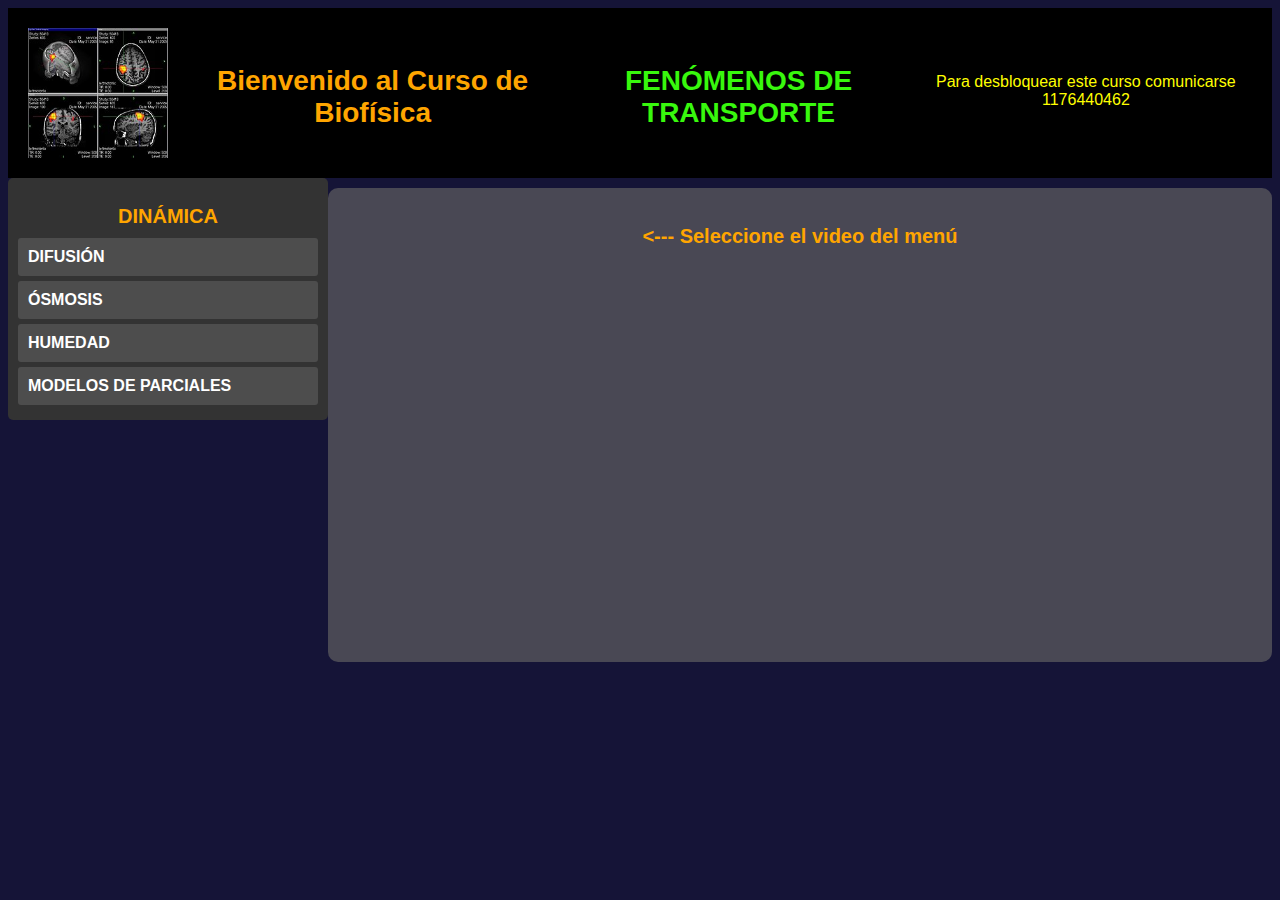
<file: FENOMENOSTRANSPORTE-CURSO.html>
<!DOCTYPE html>
<html lang="es">
<head>
    <meta charset="UTF-8">
    <meta name="viewport" content="width=device-width, initial-scale=1.0">
    <title>Curso de Biofísica DINÁMICA</title>
    <style>
        body {
            background-color: #151437;
            font-family: Arial, sans-serif;
            color: #333;
        }

        /* Estilos del encabezado */
        .header {
            background-color: #000000; /* Gris medio */
            color: white;
            padding: 20px;
            text-align: center;
            display: flex;
            justify-content: center;
            align-items: center;
        }

        .header img {
            width: 140px;
            height: 130px;
            margin-right: 20px;
        }

        .header h1 {
            font-size: 28px;
            color: #FFA500; /* Naranja */
        }

        /* Estilos del menú */
        .menu {
            float: left;
            width: 300px;
            margin-right: 20px;
            background-color: #333; /* Gris oscuro */
            padding: 10px;
            border-radius: 5px;
        }

        .menu h2 {
            color: #FFA500; /* Naranja */
            text-align: center;
        }

        .menu a {
            display: block;
            padding: 10px;
            background-color: #4D4D4D; /* Gris medio */
            color: white;
            text-decoration: none;
            margin-bottom: 5px;
            border-radius: 3px;
            font-weight: bold;
        }

        .menu a:hover {
            background-color: #FFA500; /* Naranja */
        }

        .submenu {
            display: none;
            padding-left: 20px;
        }

        .submenu a {
            background-color: #B3B3B3; /* Gris claro */
            color: #333;
            font-weight: normal;
        }

        /* Estilo para el contenedor del video */
        #video-container {
            margin-top: 10px;
            margin-left: 320px;
            text-align: center;
            background-color: #494854; /* Gris suave */
            padding: 20px;
            border-radius: 10px;
        }

        h1 {
            color: #FFA500; /* Naranja */
            font-size: 24px;
            margin-bottom: 10px;
        }

        h2 {
            color: #FFA500;
            font-size: 20px;
            margin-bottom: 10px;
        }

        p {
            font-size: 16px;
            margin-bottom: 20px;
            color: #333;
        }

        /* Descripción del video */
        .video-description {
            font-size: 18px;
            margin-top: 10px;
            color: #FFB200;
        }
    </style>
</head>
<body>

    <!-- Encabezado con imagen y texto -->
    <div class="header">
        <img src="biofisicap.jpg" alt="Logo">
        <h1>Bienvenido al Curso de Biofísica </h1>
        
        <h1 style="color: #38F80D;">FENÓMENOS DE TRANSPORTE</h1>
        <p style="color : #FFFF00;">Para desbloquear este curso comunicarse 1176440462 </p>
    </div>

    <div class="menu">
        <h2>DINÁMICA</h2>
        <!-- Temas del curso -->
        <a href="javascript:void(0)" onclick="toggleSubmenu('tema1')">DIFUSIÓN</a>
        <div id="tema1" class="submenu">
            <a href="#" onclick="loadVideo('videoID1', 'Descripción Ley de Newton')">Teoría Difusión</a>
     
            <a href="#" onclick="loadVideo('videoID3', 'Descripción Ley de Newton')">Ejemplos </a>
            <a href="#" onclick="loadVideo('videoID3', 'Descripción Ley de Newton')">Ejemplos</a>
        </div>

        <a href="javascript:void(0)" onclick="toggleSubmenu('tema2')">ÓSMOSIS</a>
        <div id="tema2" class="submenu">
            <a href="#" onclick="loadVideo('videoID4', 'Descripción Dinámica de Partículas')">Teoría Ósmosis</a>
         
            <a href="#" onclick="loadVideo('videoID4', 'Descripción Dinámica de Partículas')">Ejemplos 01</a>
            <a href="#" onclick="loadVideo('videoID5', 'Descripción Dinámica de Partículas')">Ejemplos 02</a>
            <a href="#" onclick="loadVideo('videoID6', 'Descripción Dinámica de Partículas')">Ejemplos 03</a>
  
            

        </div>
		<a href="javascript:void(0)" onclick="toggleSubmenu('tema2')">HUMEDAD</a>
        <div id="tema2" class="submenu">
            <a href="#" onclick="loadVideo('videoID4', 'Descripción Dinámica de Partículas')">Humedad absoluta y relativa</a>
          
            <a href="#" onclick="loadVideo('videoID5', 'Descripción Dinámica de Partículas')">Ejemplos 01</a>
            <a href="#" onclick="loadVideo('videoID6', 'Descripción Dinámica de Partículas')">Ejemplos 02</a>
            <a href="#" onclick="loadVideo('videoID4', 'Descripción Dinámica de Partículas')">Ejemplos 03</a>
            
            

        </div>
        

        <a href="javascript:void(0)" onclick="toggleSubmenu('tema4')">MODELOS DE PARCIALES</a>
        <div id="tema4" class="submenu">
            <a href="#" onclick="loadVideo('videoID10', 'Descripción Movimiento Oscilatorio')">EJERCICIOS 01 AL 05</a>
            <a href="#" onclick="loadVideo('videoID11', 'Descripción Movimiento Oscilatorio')">EJERCICIOS 06 AL 10</a>
            <a href="#" onclick="loadVideo('videoID12', 'Descripción Movimiento Oscilatorio')">EJERCICIOS 11 AL 15</a>
            <a href="#" onclick="loadVideo('videoID10', 'Descripción Movimiento Oscilatorio')">EJERCICIOS 16 AL 20</a>
            <a href="#" onclick="loadVideo('videoID11', 'Descripción Movimiento Oscilatorio')">EJERCICIOS 21 AL 25</a>
            <a href="#" onclick="loadVideo('videoID12', 'Descripción Movimiento Oscilatorio')">EJERCICIOS 26 AL 30</a>
           
            
         
        </div>
    </div>

    <div id="video-container">
        <h2><--- Seleccione el video del menú</h2>
        <iframe width="640" height="360" src="https://www.youtube.com/embed/VIDEO_ID?controls=0" frameborder="0" allowfullscreen></iframe>
        <p class="video-description"></p>
    </div>

    <script>
        // Función para mostrar/ocultar submenús y cerrar los demás
        function toggleSubmenu(id) {
            var allSubmenus = document.getElementsByClassName('submenu');
            
            // Cerrar todos los submenús
            for (var i = 0; i < allSubmenus.length; i++) {
                if (allSubmenus[i].id !== id) {
                    allSubmenus[i].style.display = 'none';
                }
            }
            
            // Alternar el submenú clickeado
            var submenu = document.getElementById(id);
            submenu.style.display = (submenu.style.display === "block") ? "none" : "block";
        }

        // Función para cargar el video en el contenedor con descripción
        function loadVideo(videoId, description) {
            var videoContainer = document.getElementById('video-container');
            videoContainer.innerHTML = `
                <h2>Video del Curso de Biofísica</h2>
                <iframe width="640" height="360" src="https://www.youtube.com/embed/${videoId}" frameborder="0" allowfullscreen></iframe>
                <p class="video-description">${description}</p>`;
        }
    </script>

</body>
</html>
</file>
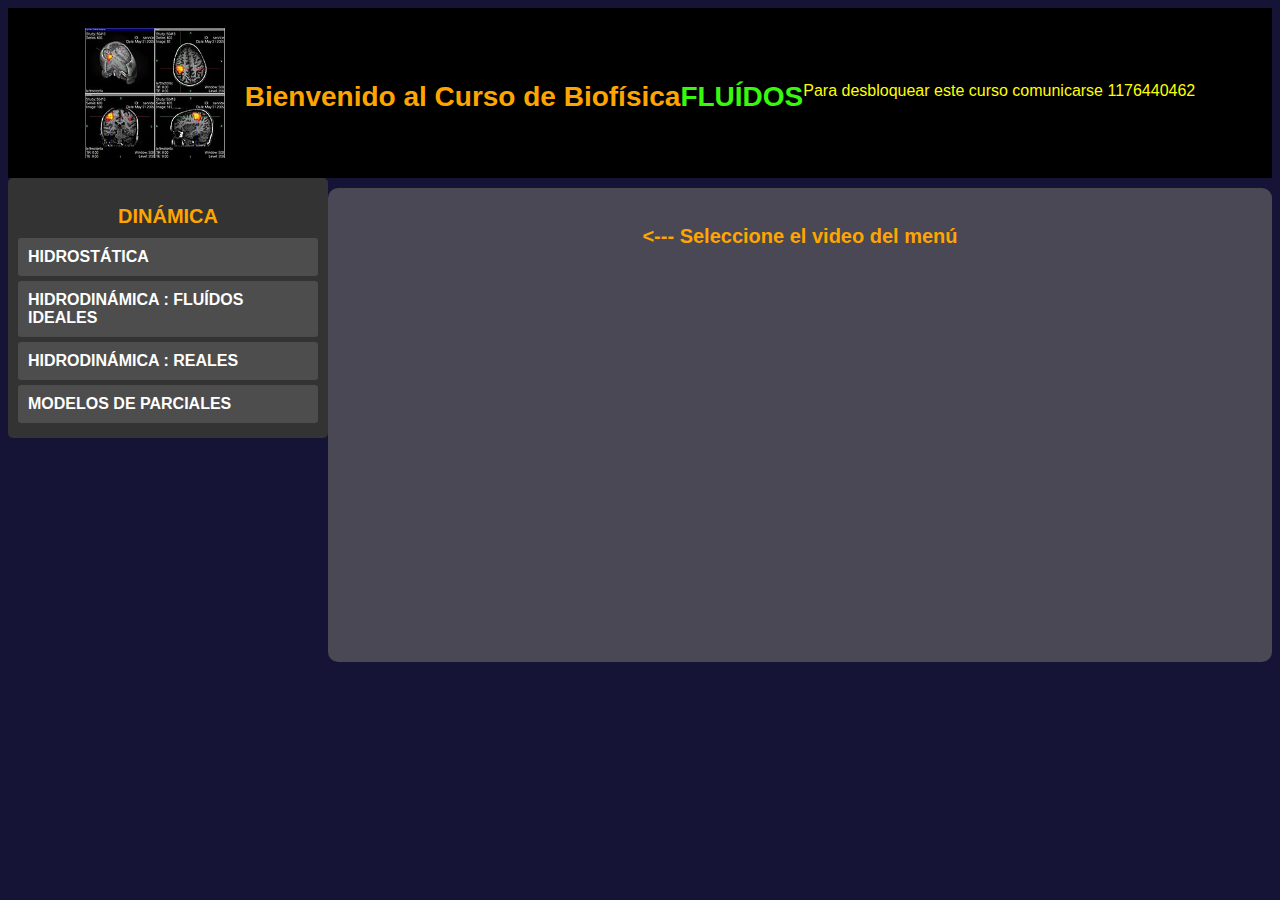
<file: FLUIDOS-CURSO.html>
<!DOCTYPE html>
<html lang="es">
<head>
    <meta charset="UTF-8">
    <meta name="viewport" content="width=device-width, initial-scale=1.0">
    <title>Curso de Biofísica DINÁMICA</title>
    <style>
        body {
            background-color: #151437;
            font-family: Arial, sans-serif;
            color: #333;
        }

        /* Estilos del encabezado */
        .header {
            background-color: #000000; /* Gris medio */
            color: white;
            padding: 20px;
            text-align: center;
            display: flex;
            justify-content: center;
            align-items: center;
        }

        .header img {
            width: 140px;
            height: 130px;
            margin-right: 20px;
        }

        .header h1 {
            font-size: 28px;
            color: #FFA500; /* Naranja */
        }

        /* Estilos del menú */
        .menu {
            float: left;
            width: 300px;
            margin-right: 20px;
            background-color: #333; /* Gris oscuro */
            padding: 10px;
            border-radius: 5px;
        }

        .menu h2 {
            color: #FFA500; /* Naranja */
            text-align: center;
        }

        .menu a {
            display: block;
            padding: 10px;
            background-color: #4D4D4D; /* Gris medio */
            color: white;
            text-decoration: none;
            margin-bottom: 5px;
            border-radius: 3px;
            font-weight: bold;
        }

        .menu a:hover {
            background-color: #FFA500; /* Naranja */
        }

        .submenu {
            display: none;
            padding-left: 20px;
        }

        .submenu a {
            background-color: #B3B3B3; /* Gris claro */
            color: #333;
            font-weight: normal;
        }

        /* Estilo para el contenedor del video */
        #video-container {
            margin-top: 10px;
            margin-left: 320px;
            text-align: center;
            background-color: #494854; /* Gris suave */
            padding: 20px;
            border-radius: 10px;
        }

        h1 {
            color: #FFA500; /* Naranja */
            font-size: 24px;
            margin-bottom: 10px;
        }

        h2 {
            color: #FFA500;
            font-size: 20px;
            margin-bottom: 10px;
        }

        p {
            font-size: 16px;
            margin-bottom: 20px;
            color: #333;
        }

        /* Descripción del video */
        .video-description {
            font-size: 18px;
            margin-top: 10px;
            color: #FFB200;
        }
    </style>
</head>
<body>

    <!-- Encabezado con imagen y texto -->
    <div class="header">
        <img src="biofisicap.jpg" alt="Logo">
        <h1>Bienvenido al Curso de Biofísica </h1>
        
        <h1 style="color: #38F80D;">FLUÍDOS</h1>
        <p style="color : #FFFF00;">Para desbloquear este curso comunicarse 1176440462 </p>
    </div>

    <div class="menu">
        <h2>DINÁMICA</h2>
        <!-- Temas del curso -->
        <a href="javascript:void(0)" onclick="toggleSubmenu('tema1')">HIDROSTÁTICA</a>
        <div id="tema1" class="submenu">
            <a href="#" onclick="loadVideo('videoID1', 'Descripción Ley de Newton')">Concepto de presión. Unidades</a>
            <a href="#" onclick="loadVideo('videoID2', 'Descripción Ley de Newton')">Teorema Fundamental de la Hidrostática</a>
            <a href="#" onclick="loadVideo('videoID3', 'Descripción Ley de Newton')">Ejemplos </a>
            <a href="#" onclick="loadVideo('videoID3', 'Descripción Ley de Newton')">Prensa Hidraúlica</a>
            <a href="#" onclick="loadVideo('videoID3', 'Descripción Ley de Newton')">Ejemplos </a>
            <a href="#" onclick="loadVideo('videoID3', 'Descripción Ley de Newton')">Ejemplos</a>
        </div>

        <a href="javascript:void(0)" onclick="toggleSubmenu('tema2')">HIDRODINÁMICA : FLUÍDOS IDEALES</a>
        <div id="tema2" class="submenu">
            <a href="#" onclick="loadVideo('videoID4', 'Descripción Dinámica de Partículas')">Fluídos Ideales</a>
            <a href="#" onclick="loadVideo('videoID5', 'Descripción Dinámica de Partículas')">Ecuación de continuidad</a>
            <a href="#" onclick="loadVideo('videoID6', 'Descripción Dinámica de Partículas')">Ecuación de Bernoulli</a>
            <a href="#" onclick="loadVideo('videoID4', 'Descripción Dinámica de Partículas')">Ejemplos 01</a>
            <a href="#" onclick="loadVideo('videoID5', 'Descripción Dinámica de Partículas')">Ejemplos 02</a>
            <a href="#" onclick="loadVideo('videoID6', 'Descripción Dinámica de Partículas')">Ejemplos 03</a>
  
            

        </div>
		<a href="javascript:void(0)" onclick="toggleSubmenu('tema2')">HIDRODINÁMICA : REALES</a>
        <div id="tema2" class="submenu">
            <a href="#" onclick="loadVideo('videoID4', 'Descripción Dinámica de Partículas')">Fluidos reales</a>
            <a href="#" onclick="loadVideo('videoID5', 'Descripción Dinámica de Partículas')">Tubos en serie</a>
            <a href="#" onclick="loadVideo('videoID6', 'Descripción Dinámica de Partículas')">Tubos en paralelo</a>
            <a href="#" onclick="loadVideo('videoID4', 'Descripción Dinámica de Partículas')">Tubos serie-paralelo</a>
            <a href="#" onclick="loadVideo('videoID5', 'Descripción Dinámica de Partículas')">Ejemplos 01</a>
            <a href="#" onclick="loadVideo('videoID6', 'Descripción Dinámica de Partículas')">Ejemplos 02</a>
            <a href="#" onclick="loadVideo('videoID4', 'Descripción Dinámica de Partículas')">Ejemplos 03</a>
            
            

        </div>
        

        <a href="javascript:void(0)" onclick="toggleSubmenu('tema4')">MODELOS DE PARCIALES</a>
        <div id="tema4" class="submenu">
            <a href="#" onclick="loadVideo('videoID10', 'Descripción Movimiento Oscilatorio')">EJERCICIOS 01 AL 05</a>
            <a href="#" onclick="loadVideo('videoID11', 'Descripción Movimiento Oscilatorio')">EJERCICIOS 06 AL 10</a>
            <a href="#" onclick="loadVideo('videoID12', 'Descripción Movimiento Oscilatorio')">EJERCICIOS 11 AL 15</a>
            <a href="#" onclick="loadVideo('videoID10', 'Descripción Movimiento Oscilatorio')">EJERCICIOS 16 AL 20</a>
            <a href="#" onclick="loadVideo('videoID11', 'Descripción Movimiento Oscilatorio')">EJERCICIOS 21 AL 25</a>
            <a href="#" onclick="loadVideo('videoID12', 'Descripción Movimiento Oscilatorio')">EJERCICIOS 26 AL 30</a>
            <a href="#" onclick="loadVideo('videoID10', 'Descripción Movimiento Oscilatorio')">EJERCICIOS 31 AL 35</a>
            
         
        </div>
    </div>

    <div id="video-container">
        <h2><--- Seleccione el video del menú</h2>
        <iframe width="640" height="360" src="https://www.youtube.com/embed/VIDEO_ID?controls=0" frameborder="0" allowfullscreen></iframe>
        <p class="video-description"></p>
    </div>

    <script>
        // Función para mostrar/ocultar submenús y cerrar los demás
        function toggleSubmenu(id) {
            var allSubmenus = document.getElementsByClassName('submenu');
            
            // Cerrar todos los submenús
            for (var i = 0; i < allSubmenus.length; i++) {
                if (allSubmenus[i].id !== id) {
                    allSubmenus[i].style.display = 'none';
                }
            }
            
            // Alternar el submenú clickeado
            var submenu = document.getElementById(id);
            submenu.style.display = (submenu.style.display === "block") ? "none" : "block";
        }

        // Función para cargar el video en el contenedor con descripción
        function loadVideo(videoId, description) {
            var videoContainer = document.getElementById('video-container');
            videoContainer.innerHTML = `
                <h2>Video del Curso de Biofísica</h2>
                <iframe width="640" height="360" src="https://www.youtube.com/embed/${videoId}" frameborder="0" allowfullscreen></iframe>
                <p class="video-description">${description}</p>`;
        }
    </script>

</body>
</html>
</file>
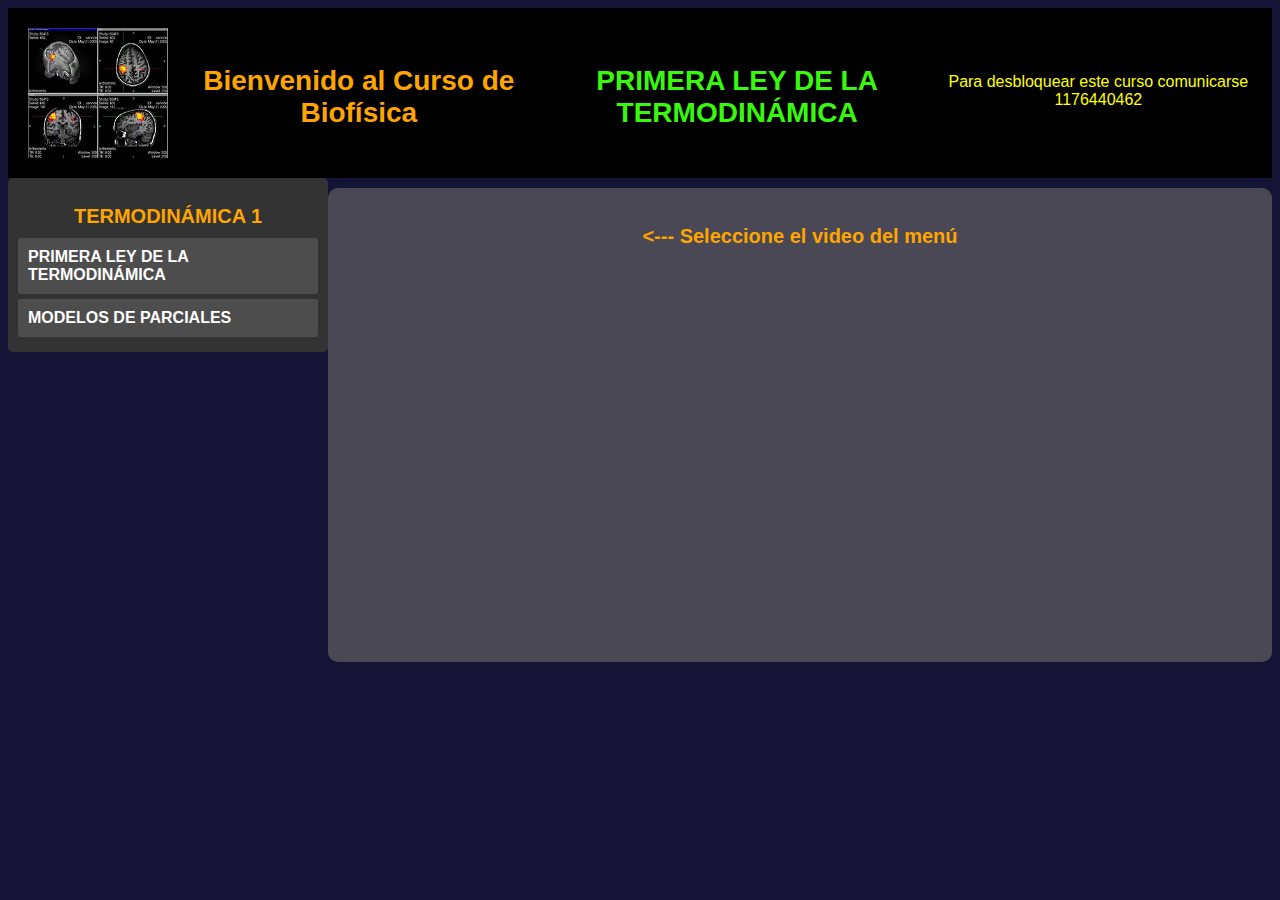
<file: TERMODINAMICA1-CURSO.html>
<!DOCTYPE html>
<html lang="es">
<head>
    <meta charset="UTF-8">
    <meta name="viewport" content="width=device-width, initial-scale=1.0">
    <title>Curso de Biofísica DINÁMICA</title>
    <style>
        body {
            background-color: #151437;
            font-family: Arial, sans-serif;
            color: #333;
        }

        /* Estilos del encabezado */
        .header {
            background-color: #000000; /* Gris medio */
            color: white;
            padding: 20px;
            text-align: center;
            display: flex;
            justify-content: center;
            align-items: center;
        }

        .header img {
            width: 140px;
            height: 130px;
            margin-right: 20px;
        }

        .header h1 {
            font-size: 28px;
            color: #FFA500; /* Naranja */
        }

        /* Estilos del menú */
        .menu {
            float: left;
            width: 300px;
            margin-right: 20px;
            background-color: #333; /* Gris oscuro */
            padding: 10px;
            border-radius: 5px;
        }

        .menu h2 {
            color: #FFA500; /* Naranja */
            text-align: center;
        }

        .menu a {
            display: block;
            padding: 10px;
            background-color: #4D4D4D; /* Gris medio */
            color: white;
            text-decoration: none;
            margin-bottom: 5px;
            border-radius: 3px;
            font-weight: bold;
        }

        .menu a:hover {
            background-color: #FFA500; /* Naranja */
        }

        .submenu {
            display: none;
            padding-left: 20px;
        }

        .submenu a {
            background-color: #B3B3B3; /* Gris claro */
            color: #333;
            font-weight: normal;
        }

        /* Estilo para el contenedor del video */
        #video-container {
            margin-top: 10px;
            margin-left: 320px;
            text-align: center;
            background-color: #494854; /* Gris suave */
            padding: 20px;
            border-radius: 10px;
        }

        h1 {
            color: #FFA500; /* Naranja */
            font-size: 24px;
            margin-bottom: 10px;
        }

        h2 {
            color: #FFA500;
            font-size: 20px;
            margin-bottom: 10px;
        }

        p {
            font-size: 16px;
            margin-bottom: 20px;
            color: #333;
        }

        /* Descripción del video */
        .video-description {
            font-size: 18px;
            margin-top: 10px;
            color: #FFB200;
        }
    </style>
</head>
<body>

    <!-- Encabezado con imagen y texto -->
    <div class="header">
        <img src="biofisicap.jpg" alt="Logo">
        <h1>Bienvenido al Curso de Biofísica </h1>
        
        <h1 style="color: #38F80D;">PRIMERA LEY DE LA TERMODINÁMICA</h1>
        <p style="color : #FFFF00;">Para desbloquear este curso comunicarse 1176440462 </p>
    </div>

    <div class="menu">
        <h2>TERMODINÁMICA 1</h2>
        <!-- Temas del curso -->
        <a href="javascript:void(0)" onclick="toggleSubmenu('tema1')">PRIMERA LEY DE LA TERMODINÁMICA</a>
        <div id="tema1" class="submenu">
            <a href="#" onclick="loadVideo('videoID1', 'Descripción Ley de Newton')">Sistemas termodinámicos</a>
     
            <a href="#" onclick="loadVideo('videoID3', 'Descripción Ley de Newton')">Energía Interna </a>
            <a href="#" onclick="loadVideo('videoID3', 'Descripción Ley de Newton')">Evolución de un gas ideal</a>
             <a href="#" onclick="loadVideo('videoID3', 'Descripción Ley de Newton')">Evolución isobárica</a>
            <a href="#" onclick="loadVideo('videoID3', 'Descripción Ley de Newton')">Evolución isocórica</a>
             <a href="#" onclick="loadVideo('videoID3', 'Descripción Ley de Newton')">Evolución isotérmica</a>
            <a href="#" onclick="loadVideo('videoID3', 'Descripción Ley de Newton')">Evolución adiabática</a>
             <a href="#" onclick="loadVideo('videoID3', 'Descripción Ley de Newton')">Ciclos</a>
             <a href="#" onclick="loadVideo('videoID3', 'Descripción Ley de Newton')">Ejemplos 01</a>
             <a href="#" onclick="loadVideo('videoID3', 'Descripción Ley de Newton')">Ejemplos 02</a>
            <a href="#" onclick="loadVideo('videoID3', 'Descripción Ley de Newton')">Ejemplos 03</a>
             <a href="#" onclick="loadVideo('videoID3', 'Descripción Ley de Newton')">Ejemplos 04</a>
            <a href="#" onclick="loadVideo('videoID3', 'Descripción Ley de Newton')">Ejemplos 05</a>
            <a href="#" onclick="loadVideo('videoID3', 'Descripción Ley de Newton')">Ejemplos 06</a>
             <a href="#" onclick="loadVideo('videoID3', 'Descripción Ley de Newton')">Ejemplos 07</a>
            <a href="#" onclick="loadVideo('videoID3', 'Descripción Ley de Newton')">Ejemplos 08</a>
             <a href="#" onclick="loadVideo('videoID3', 'Descripción Ley de Newton')">Ejemplos 09</a>
            <a href="#" onclick="loadVideo('videoID3', 'Descripción Ley de Newton')">Ejemplos 10</a>
            
            
            
        </div>

        
	
        

        <a href="javascript:void(0)" onclick="toggleSubmenu('tema4')">MODELOS DE PARCIALES</a>
        <div id="tema4" class="submenu">
            <a href="#" onclick="loadVideo('videoID10', 'Descripción Movimiento Oscilatorio')">EJERCICIOS 01 AL 05</a>
            <a href="#" onclick="loadVideo('videoID11', 'Descripción Movimiento Oscilatorio')">EJERCICIOS 06 AL 10</a>
            <a href="#" onclick="loadVideo('videoID12', 'Descripción Movimiento Oscilatorio')">EJERCICIOS 11 AL 15</a>
            <a href="#" onclick="loadVideo('videoID10', 'Descripción Movimiento Oscilatorio')">EJERCICIOS 16 AL 20</a>
            <a href="#" onclick="loadVideo('videoID11', 'Descripción Movimiento Oscilatorio')">EJERCICIOS 21 AL 25</a>
            <a href="#" onclick="loadVideo('videoID12', 'Descripción Movimiento Oscilatorio')">EJERCICIOS 26 AL 30</a>
			<a href="#" onclick="loadVideo('videoID12', 'Descripción Movimiento Oscilatorio')">EJERCICIOS 31 AL 35</a>
            <a href="#" onclick="loadVideo('videoID10', 'Descripción Movimiento Oscilatorio')">EJERCICIOS 36 AL 40</a>
            <a href="#" onclick="loadVideo('videoID11', 'Descripción Movimiento Oscilatorio')">EJERCICIOS 41 AL 45</a>
            <a href="#" onclick="loadVideo('videoID12', 'Descripción Movimiento Oscilatorio')">EJERCICIOS 46 AL 50</a>

            
         
        </div>
    </div>

    <div id="video-container">
        <h2><--- Seleccione el video del menú</h2>
        <iframe width="640" height="360" src="https://www.youtube.com/embed/VIDEO_ID?controls=0" frameborder="0" allowfullscreen></iframe>
        <p class="video-description"></p>
    </div>

    <script>
        // Función para mostrar/ocultar submenús y cerrar los demás
        function toggleSubmenu(id) {
            var allSubmenus = document.getElementsByClassName('submenu');
            
            // Cerrar todos los submenús
            for (var i = 0; i < allSubmenus.length; i++) {
                if (allSubmenus[i].id !== id) {
                    allSubmenus[i].style.display = 'none';
                }
            }
            
            // Alternar el submenú clickeado
            var submenu = document.getElementById(id);
            submenu.style.display = (submenu.style.display === "block") ? "none" : "block";
        }

        // Función para cargar el video en el contenedor con descripción
        function loadVideo(videoId, description) {
            var videoContainer = document.getElementById('video-container');
            videoContainer.innerHTML = `
                <h2>Video del Curso de Biofísica</h2>
                <iframe width="640" height="360" src="https://www.youtube.com/embed/${videoId}" frameborder="0" allowfullscreen></iframe>
                <p class="video-description">${description}</p>`;
        }
    </script>

</body>
</html>
</file>
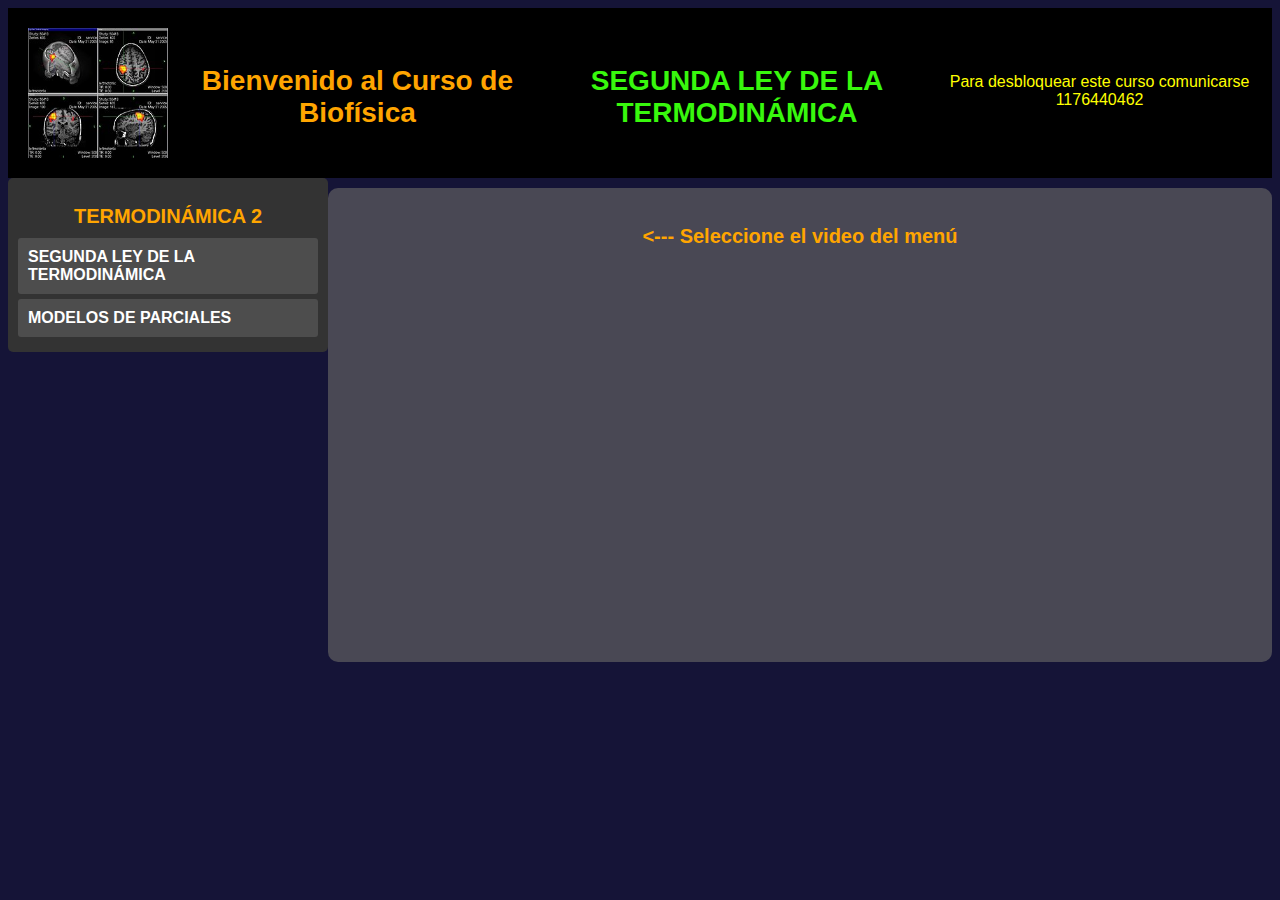
<file: TERMODINAMICA2-CURSO.html>
<!DOCTYPE html>
<html lang="es">
<head>
    <meta charset="UTF-8">
    <meta name="viewport" content="width=device-width, initial-scale=1.0">
    <title>Curso de Biofísica DINÁMICA</title>
    <style>
        body {
            background-color: #151437;
            font-family: Arial, sans-serif;
            color: #333;
        }

        /* Estilos del encabezado */
        .header {
            background-color: #000000; /* Gris medio */
            color: white;
            padding: 20px;
            text-align: center;
            display: flex;
            justify-content: center;
            align-items: center;
        }

        .header img {
            width: 140px;
            height: 130px;
            margin-right: 20px;
        }

        .header h1 {
            font-size: 28px;
            color: #FFA500; /* Naranja */
        }

        /* Estilos del menú */
        .menu {
            float: left;
            width: 300px;
            margin-right: 20px;
            background-color: #333; /* Gris oscuro */
            padding: 10px;
            border-radius: 5px;
        }

        .menu h2 {
            color: #FFA500; /* Naranja */
            text-align: center;
        }

        .menu a {
            display: block;
            padding: 10px;
            background-color: #4D4D4D; /* Gris medio */
            color: white;
            text-decoration: none;
            margin-bottom: 5px;
            border-radius: 3px;
            font-weight: bold;
        }

        .menu a:hover {
            background-color: #FFA500; /* Naranja */
        }

        .submenu {
            display: none;
            padding-left: 20px;
        }

        .submenu a {
            background-color: #B3B3B3; /* Gris claro */
            color: #333;
            font-weight: normal;
        }

        /* Estilo para el contenedor del video */
        #video-container {
            margin-top: 10px;
            margin-left: 320px;
            text-align: center;
            background-color: #494854; /* Gris suave */
            padding: 20px;
            border-radius: 10px;
        }

        h1 {
            color: #FFA500; /* Naranja */
            font-size: 24px;
            margin-bottom: 10px;
        }

        h2 {
            color: #FFA500;
            font-size: 20px;
            margin-bottom: 10px;
        }

        p {
            font-size: 16px;
            margin-bottom: 20px;
            color: #333;
        }

        /* Descripción del video */
        .video-description {
            font-size: 18px;
            margin-top: 10px;
            color: #FFB200;
        }
    </style>
</head>
<body>

    <!-- Encabezado con imagen y texto -->
    <div class="header">
        <img src="biofisicap.jpg" alt="Logo">
        <h1>Bienvenido al Curso de Biofísica </h1>
        
        <h1 style="color: #38F80D;">SEGUNDA LEY DE LA TERMODINÁMICA</h1>
        <p style="color : #FFFF00;">Para desbloquear este curso comunicarse 1176440462 </p>
    </div>

    <div class="menu">
        <h2>TERMODINÁMICA 2</h2>
        <!-- Temas del curso -->
        <a href="javascript:void(0)" onclick="toggleSubmenu('tema1')">SEGUNDA LEY DE LA TERMODINÁMICA</a>
        <div id="tema1" class="submenu">
            <a href="#" onclick="loadVideo('videoID1', 'Descripción Ley de Newton')">Entropía</a>
     
            
             <a href="#" onclick="loadVideo('videoID3', 'Descripción Ley de Newton')">Entropía en Evolución isobárica</a>
            <a href="#" onclick="loadVideo('videoID3', 'Descripción Ley de Newton')">Entropía en Evolución isocórica</a>
             <a href="#" onclick="loadVideo('videoID3', 'Descripción Ley de Newton')">Entropía en Evolución isotérmica</a>
            <a href="#" onclick="loadVideo('videoID3', 'Descripción Ley de Newton')">Entropía en Evolución adiabática</a>
             <a href="#" onclick="loadVideo('videoID3', 'Descripción Ley de Newton')">Ciclos</a>
             <a href="#" onclick="loadVideo('videoID3', 'Descripción Ley de Newton')">Ejemplos 01</a>
             <a href="#" onclick="loadVideo('videoID3', 'Descripción Ley de Newton')">Ejemplos 02</a>
            <a href="#" onclick="loadVideo('videoID3', 'Descripción Ley de Newton')">Ejemplos 03</a>
             <a href="#" onclick="loadVideo('videoID3', 'Descripción Ley de Newton')">Ejemplos 04</a>
            <a href="#" onclick="loadVideo('videoID3', 'Descripción Ley de Newton')">Ejemplos 05</a>
            <a href="#" onclick="loadVideo('videoID3', 'Descripción Ley de Newton')">Ejemplos 06</a>
             <a href="#" onclick="loadVideo('videoID3', 'Descripción Ley de Newton')">Ejemplos 07</a>
            <a href="#" onclick="loadVideo('videoID3', 'Descripción Ley de Newton')">Ejemplos 08</a>
             <a href="#" onclick="loadVideo('videoID3', 'Descripción Ley de Newton')">Ejemplos 09</a>
            <a href="#" onclick="loadVideo('videoID3', 'Descripción Ley de Newton')">Ejemplos 10</a>
            
            
            
        </div>

        
	
        

        <a href="javascript:void(0)" onclick="toggleSubmenu('tema4')">MODELOS DE PARCIALES</a>
        <div id="tema4" class="submenu">
            <a href="#" onclick="loadVideo('videoID10', 'Descripción Movimiento Oscilatorio')">EJERCICIOS 01 AL 05</a>
            <a href="#" onclick="loadVideo('videoID11', 'Descripción Movimiento Oscilatorio')">EJERCICIOS 06 AL 10</a>
            <a href="#" onclick="loadVideo('videoID12', 'Descripción Movimiento Oscilatorio')">EJERCICIOS 11 AL 15</a>
            <a href="#" onclick="loadVideo('videoID10', 'Descripción Movimiento Oscilatorio')">EJERCICIOS 16 AL 20</a>
            <a href="#" onclick="loadVideo('videoID11', 'Descripción Movimiento Oscilatorio')">EJERCICIOS 21 AL 25</a>
            <a href="#" onclick="loadVideo('videoID12', 'Descripción Movimiento Oscilatorio')">EJERCICIOS 26 AL 30</a>
			<a href="#" onclick="loadVideo('videoID12', 'Descripción Movimiento Oscilatorio')">EJERCICIOS 31 AL 35</a>
            <a href="#" onclick="loadVideo('videoID10', 'Descripción Movimiento Oscilatorio')">EJERCICIOS 36 AL 40</a>
            <a href="#" onclick="loadVideo('videoID11', 'Descripción Movimiento Oscilatorio')">EJERCICIOS 41 AL 45</a>
            <a href="#" onclick="loadVideo('videoID12', 'Descripción Movimiento Oscilatorio')">EJERCICIOS 46 AL 50</a>

            
         
        </div>
    </div>

    <div id="video-container">
        <h2><--- Seleccione el video del menú</h2>
        <iframe width="640" height="360" src="https://www.youtube.com/embed/VIDEO_ID?controls=0" frameborder="0" allowfullscreen></iframe>
        <p class="video-description"></p>
    </div>

    <script>
        // Función para mostrar/ocultar submenús y cerrar los demás
        function toggleSubmenu(id) {
            var allSubmenus = document.getElementsByClassName('submenu');
            
            // Cerrar todos los submenús
            for (var i = 0; i < allSubmenus.length; i++) {
                if (allSubmenus[i].id !== id) {
                    allSubmenus[i].style.display = 'none';
                }
            }
            
            // Alternar el submenú clickeado
            var submenu = document.getElementById(id);
            submenu.style.display = (submenu.style.display === "block") ? "none" : "block";
        }

        // Función para cargar el video en el contenedor con descripción
        function loadVideo(videoId, description) {
            var videoContainer = document.getElementById('video-container');
            videoContainer.innerHTML = `
                <h2>Video del Curso de Biofísica</h2>
                <iframe width="640" height="360" src="https://www.youtube.com/embed/${videoId}" frameborder="0" allowfullscreen></iframe>
                <p class="video-description">${description}</p>`;
        }
    </script>

</body>
</html>
</file>
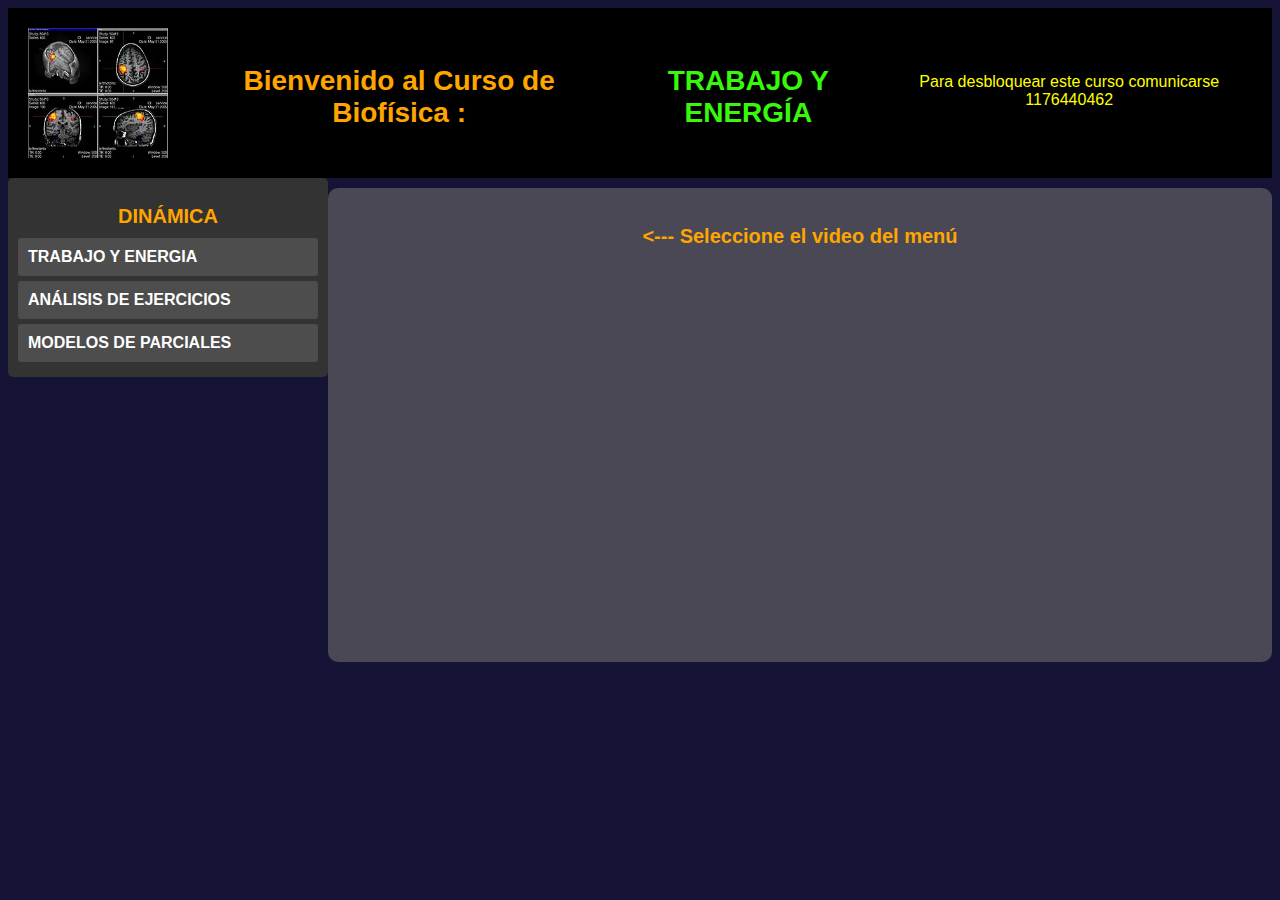
<file: TRABAJOYENERGIA-CURSO.html>
<!DOCTYPE html>
<html lang="es">
<head>
    <meta charset="UTF-8">
    <meta name="viewport" content="width=device-width, initial-scale=1.0">
    <title>Curso de Biofísica DINÁMICA</title>
    <style>
        body {
            background-color: #151437;
            font-family: Arial, sans-serif;
            color: #333;
        }

        /* Estilos del encabezado */
        .header {
            background-color: #000000; /* Gris medio */
            color: white;
            padding: 20px;
            text-align: center;
            display: flex;
            justify-content: center;
            align-items: center;
        }

        .header img {
            width: 140px;
            height: 130px;
            margin-right: 20px;
        }

        .header h1 {
            font-size: 28px;
            color: #FFA500; /* Naranja */
        }

        /* Estilos del menú */
        .menu {
            float: left;
            width: 300px;
            margin-right: 20px;
            background-color: #333; /* Gris oscuro */
            padding: 10px;
            border-radius: 5px;
        }

        .menu h2 {
            color: #FFA500; /* Naranja */
            text-align: center;
        }

        .menu a {
            display: block;
            padding: 10px;
            background-color: #4D4D4D; /* Gris medio */
            color: white;
            text-decoration: none;
            margin-bottom: 5px;
            border-radius: 3px;
            font-weight: bold;
        }

        .menu a:hover {
            background-color: #FFA500; /* Naranja */
        }

        .submenu {
            display: none;
            padding-left: 20px;
        }

        .submenu a {
            background-color: #B3B3B3; /* Gris claro */
            color: #333;
            font-weight: normal;
        }

        /* Estilo para el contenedor del video */
        #video-container {
            margin-top: 10px;
            margin-left: 320px;
            text-align: center;
            background-color: #494854; /* Gris suave */
            padding: 20px;
            border-radius: 10px;
        }

        h1 {
            color: #FFA500; /* Naranja */
            font-size: 24px;
            margin-bottom: 10px;
        }

        h2 {
            color: #FFA500;
            font-size: 20px;
            margin-bottom: 10px;
        }

        p {
            font-size: 16px;
            margin-bottom: 20px;
            color: #333;
        }

        /* Descripción del video */
        .video-description {
            font-size: 18px;
            margin-top: 10px;
            color: #FFB200;
        }
    </style>
</head>
<body>

    <!-- Encabezado con imagen y texto -->
    <div class="header">
        <img src="biofisicap.jpg" alt="Logo">
        <h1>Bienvenido al Curso de Biofísica : </h1>
        
        <h1 style="color: #38F80D;">TRABAJO Y ENERGÍA</h1>
        <p style="color : #FFFF00;">Para desbloquear este curso comunicarse 1176440462 </p>
    </div>

    <div class="menu">
        <h2>DINÁMICA</h2>
        <!-- Temas del curso -->
        <a href="javascript:void(0)" onclick="toggleSubmenu('tema1')">TRABAJO Y ENERGIA</a>
        <div id="tema1" class="submenu">
            <a href="#" onclick="loadVideo('videoID1', 'Descripción Ley de Newton')">Trabajo de una Fuerza</a>
            <a href="#" onclick="loadVideo('videoID2', 'Descripción Ley de Newton')">Energía cinética, potencial y mecánica</a>
            <a href="#" onclick="loadVideo('videoID3', 'Descripción Ley de Newton')">Fuerzas conservativas y no conservativas</a>
            <a href="#" onclick="loadVideo('videoID3', 'Descripción Ley de Newton')">Potencia</a>
        </div>

        <a href="javascript:void(0)" onclick="toggleSubmenu('tema2')">ANÁLISIS DE EJERCICIOS</a>
        <div id="tema2" class="submenu">
            <a href="#" onclick="loadVideo('videoID4', 'Descripción Dinámica de Partículas')">Ejercicio 01</a>
            <a href="#" onclick="loadVideo('videoID5', 'Descripción Dinámica de Partículas')">Ejercicio 02</a>
            <a href="#" onclick="loadVideo('videoID6', 'Descripción Dinámica de Partículas')">Ejercicio 03</a>
            <a href="#" onclick="loadVideo('videoID4', 'Descripción Dinámica de Partículas')">Ejercicio 04</a>
            <a href="#" onclick="loadVideo('videoID5', 'Descripción Dinámica de Partículas')">Ejercicio 05</a>
            <a href="#" onclick="loadVideo('videoID6', 'Descripción Dinámica de Partículas')">Ejercicio 06</a>
            <a href="#" onclick="loadVideo('videoID4', 'Descripción Dinámica de Partículas')">Ejercicio 07</a>
            <a href="#" onclick="loadVideo('videoID5', 'Descripción Dinámica de Partículas')">Ejercicio 08</a>
            <a href="#" onclick="loadVideo('videoID6', 'Descripción Dinámica de Partículas')">Ejercicio 09</a>
            <a href="#" onclick="loadVideo('videoID4', 'Descripción Dinámica de Partículas')">Ejercicio 10</a>
            <a href="#" onclick="loadVideo('videoID5', 'Descripción Dinámica de Partículas')">Ejercicio 11</a>
            <a href="#" onclick="loadVideo('videoID6', 'Descripción Dinámica de Partículas')">Ejercicio 12</a>
            <a href="#" onclick="loadVideo('videoID4', 'Descripción Dinámica de Partículas')">Ejercicio 13</a>
            <a href="#" onclick="loadVideo('videoID5', 'Descripción Dinámica de Partículas')">Ejercicio 14</a>
            <a href="#" onclick="loadVideo('videoID6', 'Descripción Dinámica de Partículas')">Ejercicio 15</a>
            <a href="#" onclick="loadVideo('videoID4', 'Descripción Dinámica de Partículas')">Ejercicio 16</a>
            <a href="#" onclick="loadVideo('videoID5', 'Descripción Dinámica de Partículas')">Ejercicio 17</a>
            <a href="#" onclick="loadVideo('videoID6', 'Descripción Dinámica de Partículas')">Ejercicio 18</a>
            <a href="#" onclick="loadVideo('videoID4', 'Descripción Dinámica de Partículas')">Ejercicio 19</a>
            <a href="#" onclick="loadVideo('videoID5', 'Descripción Dinámica de Partículas')">Ejercicio 20</a>
            <a href="#" onclick="loadVideo('videoID6', 'Descripción Dinámica de Partículas')">Ejercicio 21</a>
            <a href="#" onclick="loadVideo('videoID4', 'Descripción Dinámica de Partículas')">Ejercicio 22</a>
            <a href="#" onclick="loadVideo('videoID5', 'Descripción Dinámica de Partículas')">Ejercicio 23</a>
            <a href="#" onclick="loadVideo('videoID6', 'Descripción Dinámica de Partículas')">Ejercicio 24</a>
            <a href="#" onclick="loadVideo('videoID4', 'Descripción Dinámica de Partículas')">Ejercicio 25</a>

        </div>

        

        <a href="javascript:void(0)" onclick="toggleSubmenu('tema4')">MODELOS DE PARCIALES</a>
        <div id="tema4" class="submenu">
            <a href="#" onclick="loadVideo('videoID10', 'Descripción Movimiento Oscilatorio')">EJERCICIOS 01 AL 05</a>
            <a href="#" onclick="loadVideo('videoID11', 'Descripción Movimiento Oscilatorio')">EJERCICIOS 06 AL 10</a>
            <a href="#" onclick="loadVideo('videoID12', 'Descripción Movimiento Oscilatorio')">EJERCICIOS 11 AL 15</a>
            <a href="#" onclick="loadVideo('videoID10', 'Descripción Movimiento Oscilatorio')">EJERCICIOS 16 AL 20</a>
            <a href="#" onclick="loadVideo('videoID11', 'Descripción Movimiento Oscilatorio')">EJERCICIOS 21 AL 25</a>
            <a href="#" onclick="loadVideo('videoID12', 'Descripción Movimiento Oscilatorio')">EJERCICIOS 26 AL 30</a>
            <a href="#" onclick="loadVideo('videoID10', 'Descripción Movimiento Oscilatorio')">EJERCICIOS 31 AL 35</a>
            
         
        </div>
    </div>

    <div id="video-container">
        <h2><--- Seleccione el video del menú</h2>
        <iframe width="640" height="360" src="https://www.youtube.com/embed/VIDEO_ID?controls=0" frameborder="0" allowfullscreen></iframe>
        <p class="video-description"></p>
    </div>

    <script>
        // Función para mostrar/ocultar submenús y cerrar los demás
        function toggleSubmenu(id) {
            var allSubmenus = document.getElementsByClassName('submenu');
            
            // Cerrar todos los submenús
            for (var i = 0; i < allSubmenus.length; i++) {
                if (allSubmenus[i].id !== id) {
                    allSubmenus[i].style.display = 'none';
                }
            }
            
            // Alternar el submenú clickeado
            var submenu = document.getElementById(id);
            submenu.style.display = (submenu.style.display === "block") ? "none" : "block";
        }

        // Función para cargar el video en el contenedor con descripción
        function loadVideo(videoId, description) {
            var videoContainer = document.getElementById('video-container');
            videoContainer.innerHTML = `
                <h2>Video del Curso de Biofísica</h2>
                <iframe width="640" height="360" src="https://www.youtube.com/embed/${videoId}" frameborder="0" allowfullscreen></iframe>
                <p class="video-description">${description}</p>`;
        }
    </script>

</body>
</html>
</file>
<file: stylesBIOFISICA.css>
/* Estilos generales */
body {
    font-family: 'Arial', sans-serif;
    background-color: #333;
    margin: 0;
    padding: 0;
    color: #f1f1f1;
}

header {
    position: relative;
    overflow: hidden;
    color: #f4a261;
    text-align: center;
    box-shadow: 0px 4px 10px rgba(0, 0, 0, 0.5);
    height: 300px; /* Ajusta el alto según tus necesidades */
}

header img {
    width: 100%;
    height: 100%;
    object-fit: cover; /* Asegura que la imagen cubra el área sin distorsionarse */
    position: absolute;
    top: 0;
    left: 0;
    z-index: -1; /* Asegura que la imagen esté detrás del texto */
}

header .content {
    position: relative;
    z-index: 1; /* Asegura que el texto esté encima de la imagen */
    padding: 20px;
    color: #f4a261;
}


.whatsapp-info {
            text-align: center;
            padding: 0px 0;
        }
        .whatsapp-info a {
            color: #F8FF00;
            text-decoration: none;
            display: inline-flex;
            align-items: center;
        }
        .whatsapp-info a img {
            width: 100px; /* Tamaño pequeño para el ícono */
            margin-right: 10px; /* Espacio entre el ícono y el texto */
            vertical-align: middle;
        }






h1 {
    margin: 0;
    font-size: 2.5em;
    text-transform: uppercase;
}

p {
    font-size: 1.2em;
}

/* Contenedor principal */
.container {
    margin-left: 7%; /* Ajuste para el menú lateral */
    padding: 20px;
}

section {
    display: flex;
    flex-direction: column;
    align-items: center;
    margin: 20px 0;
    padding: 20px;
    background-color: #1f1f1f;
    border-radius: 10px;
    box-shadow: 0px 4px 10px rgba(0, 0, 0, 0.6);
    color: #f1f1f1;
    text-align: center;
}

section img {
    width: 300px; /* Ajusta el ancho fijo según tus necesidades */
    height: 200px; /* Ajusta la altura fija según tus necesidades */
    object-fit: cover; /* Asegura que la imagen no se distorsione */
    border-radius: 10px;
    margin-bottom: 10px; /* Espacio debajo de la imagen */
}

section h2 {
    color: #2a9d8f;
    font-size: 1.8em;
    margin-bottom: 10px;
}

section p {
    color: #f4f4f4;
    margin-bottom: 10px;
}

/* Estilo del botón */
.button {
    display: inline-block;
    padding: 10px 20px;
    font-size: 1.2em;
    color: #f1f1f1;
    background-color: #2a9d8f;
    border: none;
    border-radius: 5px;
    text-decoration: none;
    text-align: center;
    cursor: pointer;
    margin-top: 10px;
}

.button:hover {
    background-color: #1f7a6e;
    transition: background-color 0.3s ease;
}

/* Menú horizontal */
nav {
    background-color: #0000FF;
    overflow: hidden;
    width: 100%;
    box-shadow: 0px 4px 8px rgba(0, 0, 0, 0.4);
}

nav ul {
    list-style: none;
    margin: 0;
    padding: 0;
    text-align: center;
}

nav ul li {
    display: inline-block;
}

nav ul li a {
    text-decoration: none;
    color: #f1f1f1;
    padding: 15px 20px;
    display: inline-block;
    font-size: 1.2em;
}

nav ul li a:hover {
    background-color: #e76f51;
    transition: background-color 0.3s ease;
}

/* Menú vertical */
.menu-vertical {
    width: 15%; /* Más angosto */
    background-color: #1a1a1a;
    color: #f1f1f1;
    padding: 20px;
    height: 100vh;
    position: fixed;
    top: 210;
    left: 0;
    overflow: auto;
    box-shadow: 2px 0px 10px rgba(0, 0, 0, 0.4);
}

.menu-vertical h3 {
    text-align: left;
    color: #f4a261;
}

.menu-vertical ul {
    list-style-type: none;
    padding: 0;
}

.menu-vertical ul li a {
    color: #f4f4f4;
    text-decoration: none;
    padding: 10px 0;
    display: block;
    border-bottom: 1px solid #444;
}

.menu-vertical ul li a:hover {
    background-color: #2a9d8f;
    padding-left: 10px;
    transition: 0.3s;
}

/* Grid de materias */
.grid {
    display: grid;
    grid-template-columns: repeat(auto-fill, minmax(300px, 1fr));
    gap: 20px;
    margin-top: 20px;
}

/* Estilos del pie de página */
footer {
    background-color: #1a1a1a;
    color: #f1f1f1;
    text-align: center;
    padding: 10px 0;
    margin-top: 20px;
    box-shadow: 0px -4px 8px rgba(0, 0, 0, 0.4);
}

/* Estilos Responsivos */
@media (max-width: 768px) {
    .menu-vertical {
        width: 100%;
        height: auto;
        position: relative;
    }

    .container {
        margin-left: 0;
        padding: 10px;
    }

    nav ul {
        display: block;
        text-align: left;
    }

    nav ul li {
        display: block;
        width: 100%;
    }

    nav ul li a {
        display: block;
        width: 100%;
    }

    section h2 {
        font-size: 1.5em;
    }
}

@media (max-width: 480px) {
    header h1 {
        font-size: 1.8em;
    }

    nav ul li a {
        font-size: 1em;
    }

    p {
        font-size: 1em;
    }
}
</file>
